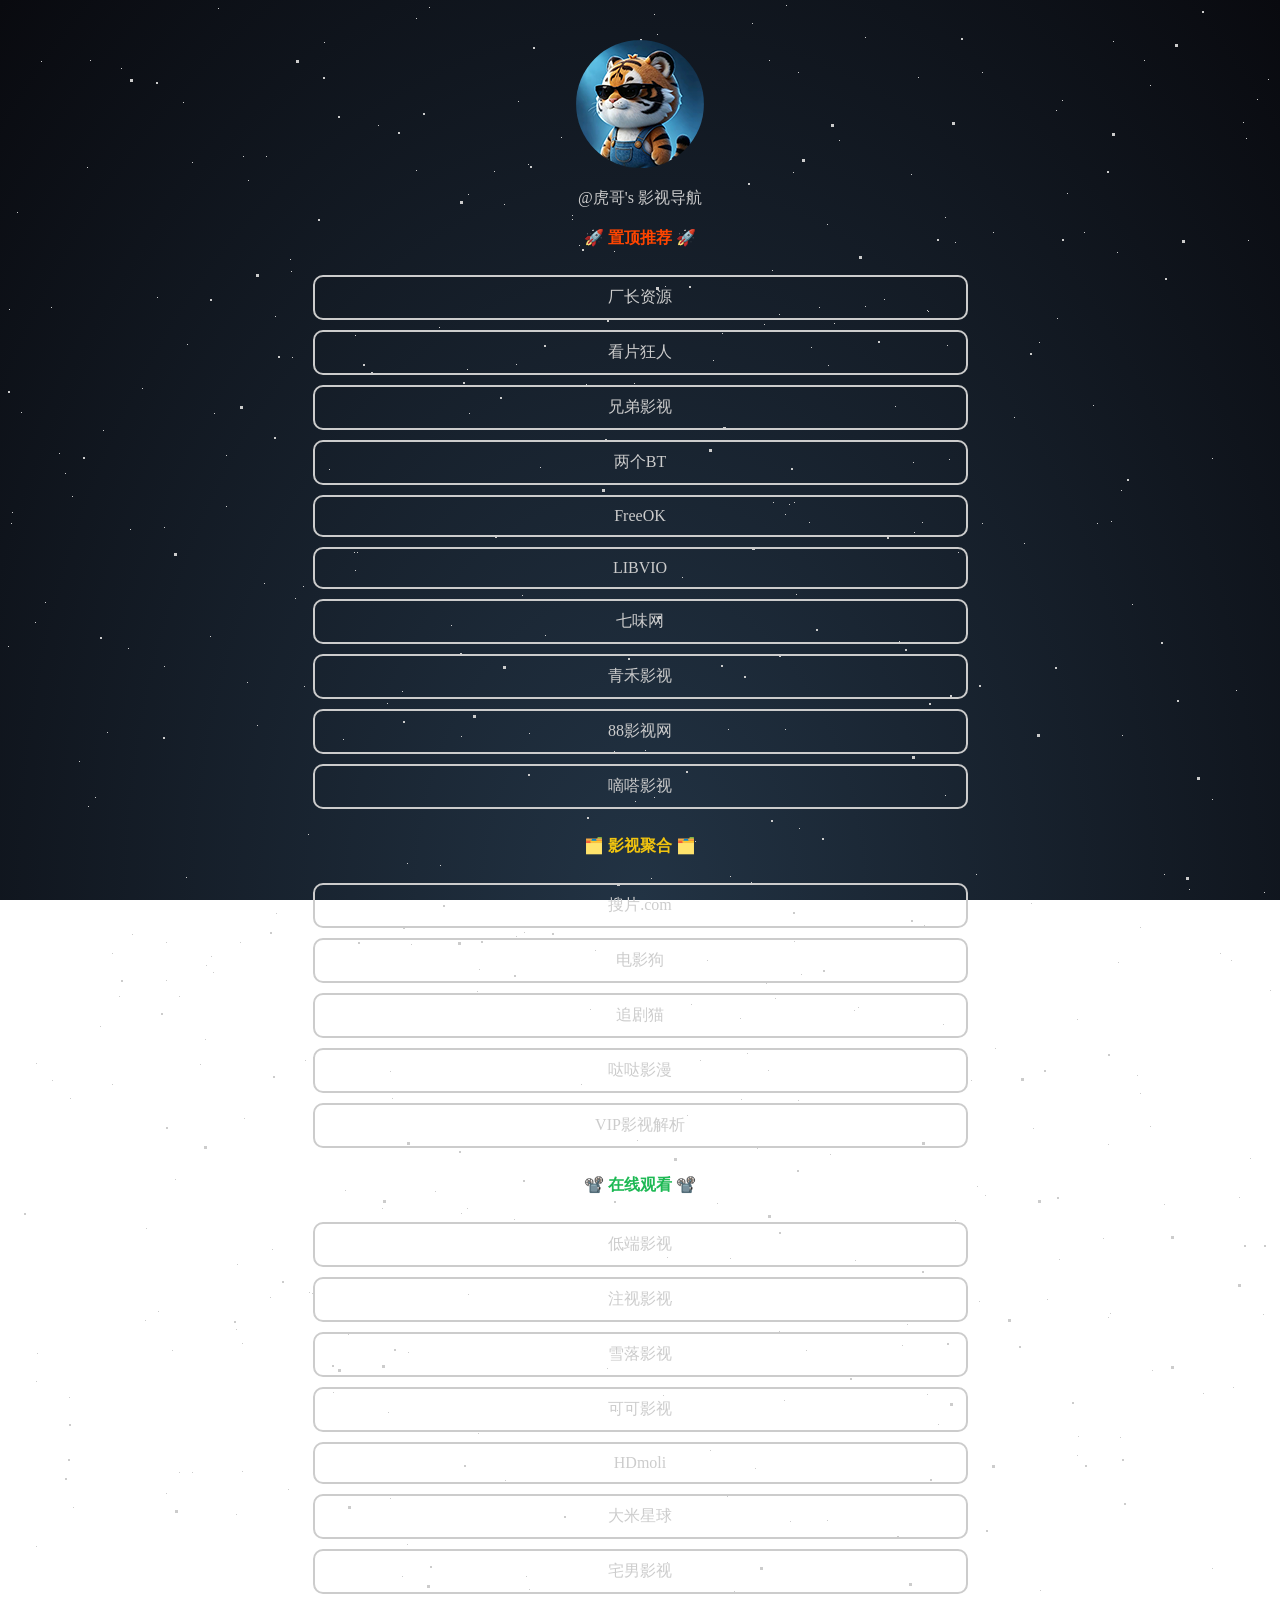
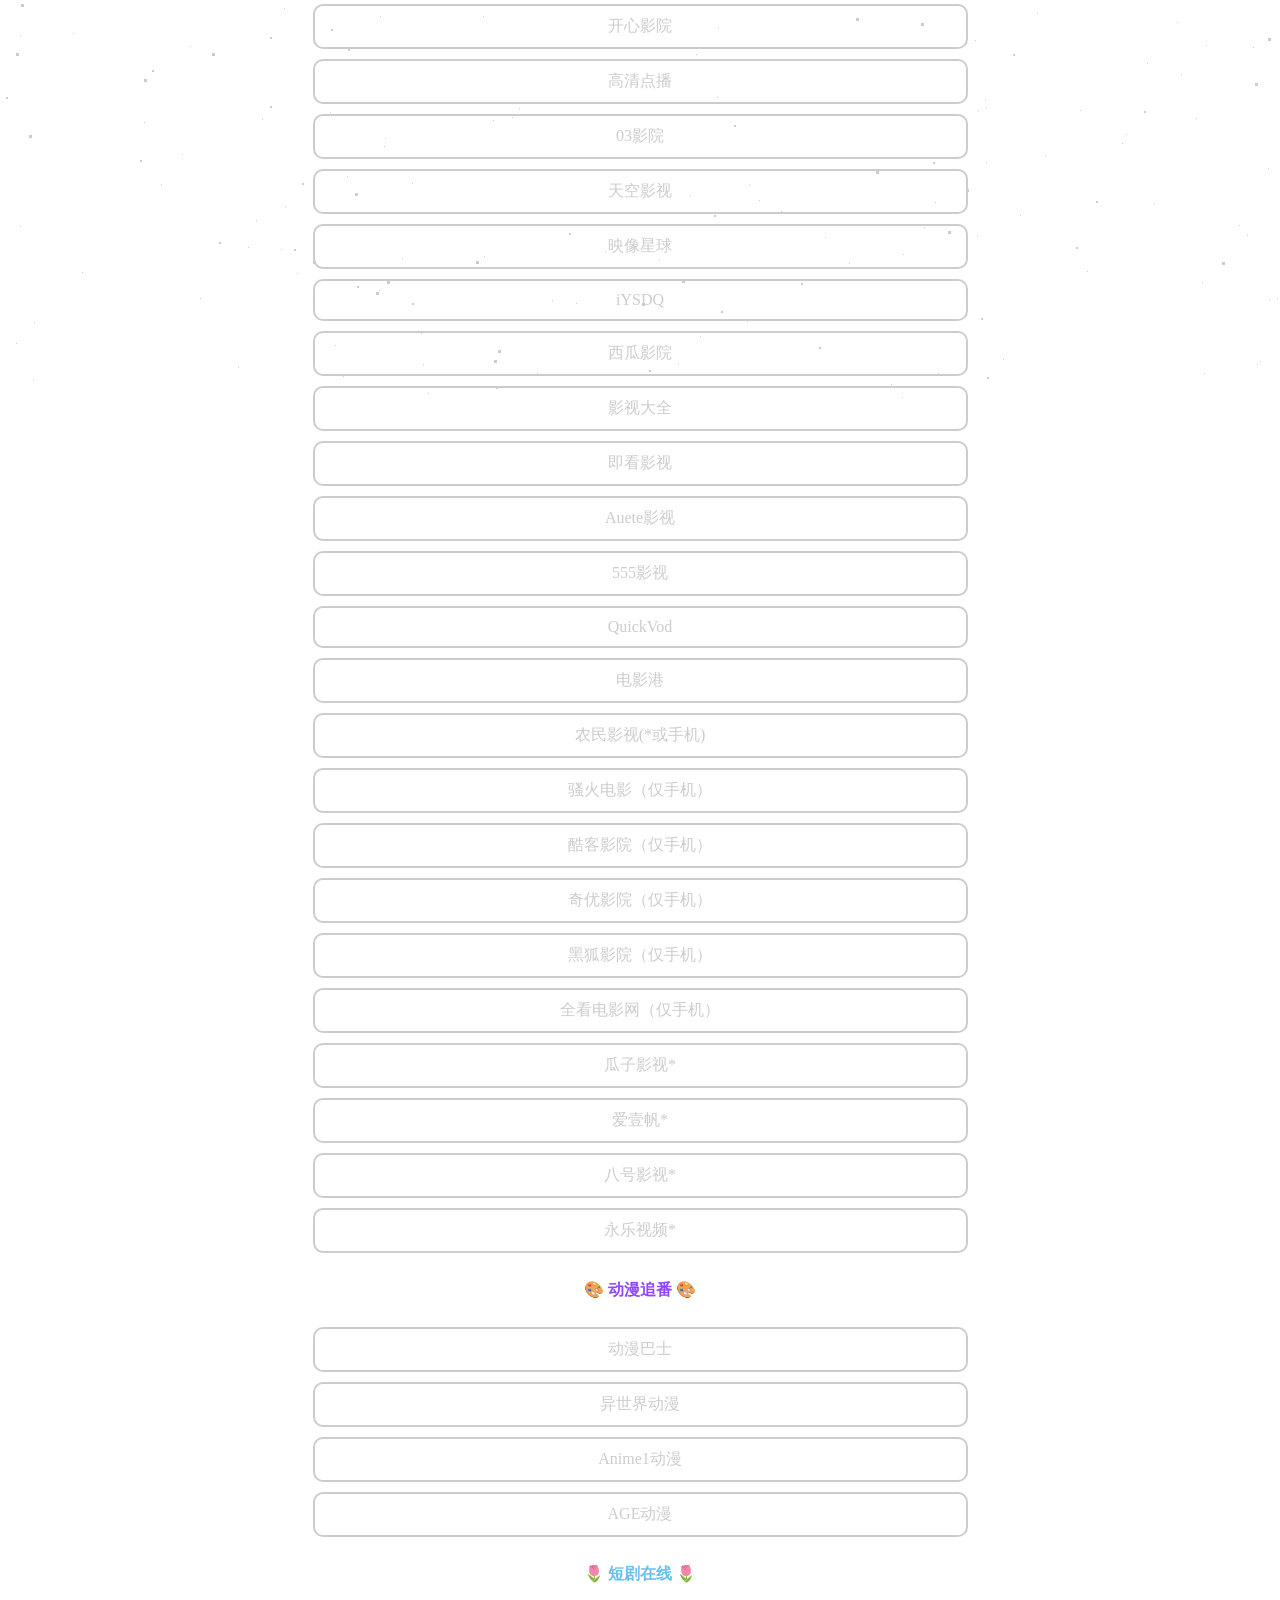
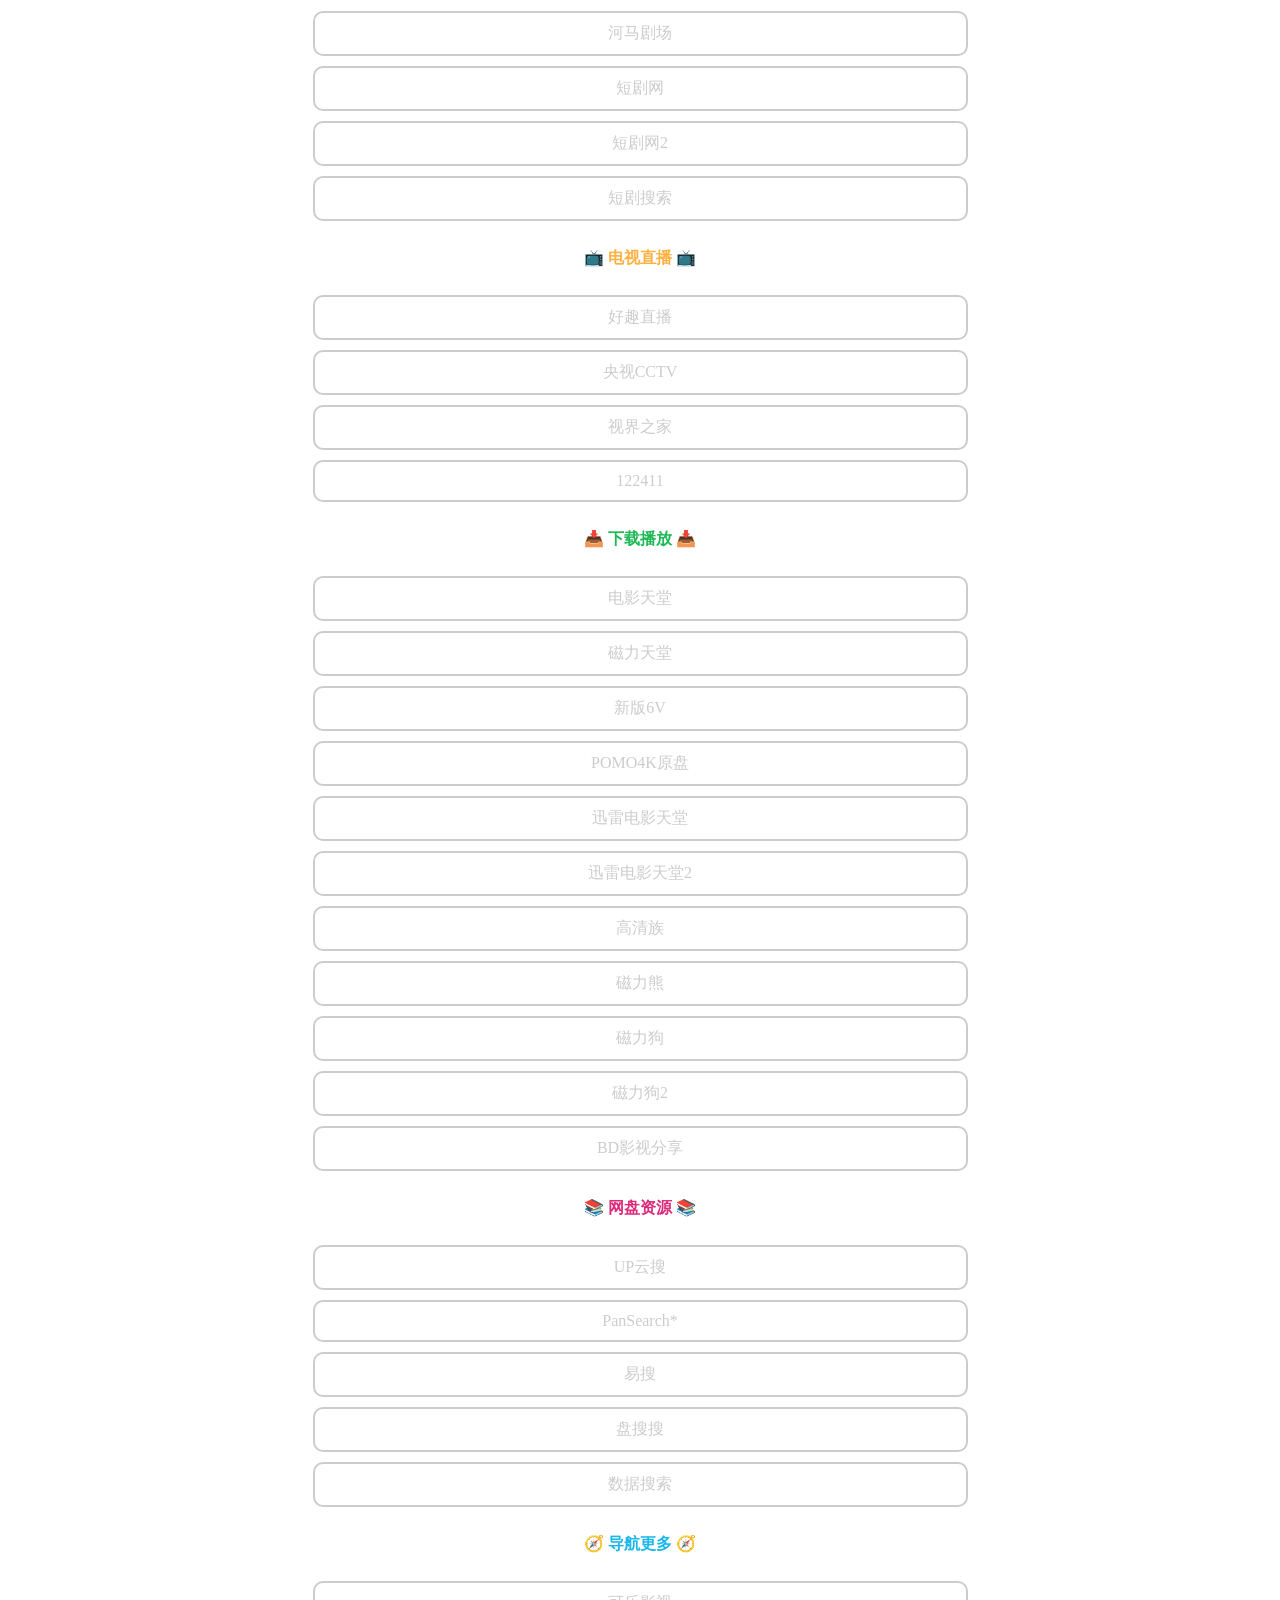
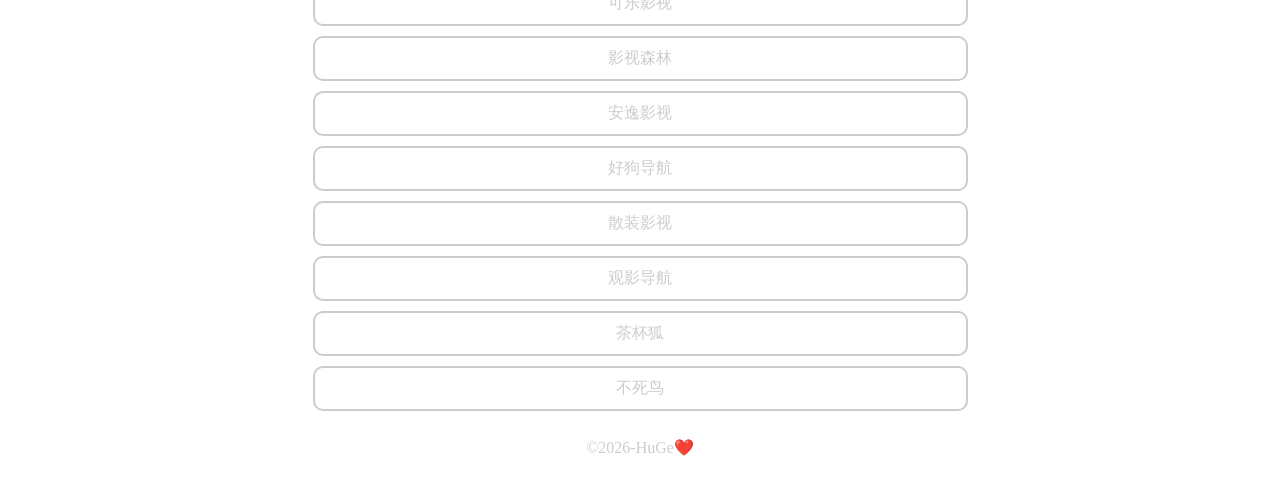
<file: index.html>
<!DOCTYPE html>
<html lang="zh">
  <head>
    <meta charset="UTF-8">
    <meta name="viewport" content="width=device-width, initial-scale=1.0">
    <meta name="robots" content="noindex, nofollow">
    <title>虎哥影视导航</title>
    <!-- Favicon -->
    <link rel="icon" href="logo.png" type="image/x-icon" />

    <!-- Core theme CSS -->
    <link rel="stylesheet" href="style.css">
  </head>

  <body>
    <!-- Parallax Pixel Background Animation -->
    <div class="star-bg">
      <div id="stars1"></div>
      <div id="stars2"></div>
      <div id="stars3"></div>
    </div>
    <!-- End of Parallax Pixel Background Animation -->

    <div id="profilePicture" >
      <img src="logo.png" alt="Profile Picture">
    </div>

    <div id="mytitle">
      <span>@虎哥's 影视导航</span>
    </div>

    <div class="category">
      🚀 <span class="danger2">置顶推荐</span> 🚀
    </div>

    <div class="links">
      <a class="link" href="https://www.4kcz.com/" target="_blank">
        厂长资源
      </a>
      <a class="link" href="https://www.kpkuang.fyi/" target="_blank">
        看片狂人
      </a>
      <a class="link" href="https://www.brovod.com/" target="_blank">
        兄弟影视
      </a>
      <a class="link" href="https://www.bttwo.me/" target="_blank">
        两个BT
      </a>
      <a class="link" href="https://www.freeokk.pro/" target="_blank">
        FreeOK
      </a>
      <a class="link" href="https://www.libvio.run/" target="_blank">
        LIBVIO
      </a>
      <a class="link" href="https://www.qwnull.com/" target="_blank">
        七味网
      </a>
      <a class="link" href="https://movie.qhdaohang.cn/" target="_blank">
        青禾影视
      </a>
      <a class="link" href="https://www.88mv.vip/" target="_blank">
        88影视网
      </a>
      <a class="link" href="https://www.didahd.pro/" target="_blank">
        嘀嗒影视
      </a>
    </div>

    <div class="category">
      🗂️ <span class="warning3">影视聚合</span> 🗂️
    </div>

    <div class="links">
      <a class="link" href="https://soupian.plus/" target="_blank">
        搜片.com
      </a>
      <a class="link" href="https://www.dyg2024.com/" target="_blank">
        电影狗
      </a>
      <a class="link" href="https://zhuiyingmiao.vip/" target="_blank">
        追剧猫
      </a>
      <a class="link" href="https://www.dddym.com/" target="_blank">
        哒哒影漫
      </a>
      <a class="link" href="http://cctv.3d.tc/v/" target="_blank">
        VIP影视解析
      </a>
    </div>

    <div class="category">
      📽️ <span class="success2">在线观看</span> 📽️
    </div>

    <div class="links">
      <a class="link" href="https://ddys.forum/" target="_blank">
        低端影视
      </a>
      <a class="link" href="https://gazes.top/" target="_blank">
        注视影视
      </a>
      <a class="link" href="https://xlys.me/" target="_blank">
        雪落影视
      </a>
      <a class="link" href="https://www.kkys05.com/" target="_blank">
        可可影视
      </a>
      <a class="link" href="https://www.hdmoli.com/" target="_blank">
        HDmoli
      </a>
      <a class="link" href="https://dmxq.net/" target="_blank">
        大米星球
      </a>
      <a class="link" href="https://znys.top/" target="_blank">
        宅男影视
      </a>
      <a class="link" href="https://www.kxyyhd.com/" target="_blank">
        开心影院
      </a>
      <a class="link" href="https://www.hqvod.com/" target="_blank">
        高清点播
      </a>
      <a class="link" href="https://www.03yy.live/" target="_blank">
        03影院
      </a>
      <a class="link" href="https://skyyyds.com" target="_blank">
        天空影视
      </a>
      <a class="link" href="https://www.yxxq30.cc/" target="_blank">
        映像星球
      </a>
      <a class="link" href="https://www.iysdq.tv/" target="_blank">
        iYSDQ
      </a>
      <a class="link" href="https://www.xiguadh.com/" target="_blank">
        西瓜影院
      </a>
      <a class="link" href="http://www.welingo.com/" target="_blank">
        影视大全
      </a>
      <a class="link" href="https://www.jkan.app/" target="_blank">
        即看影视
      </a>
      <a class="link" href="https://au1080.com/" target="_blank">
        Auete影视
      </a>
      <a class="link" href="https://www.555yy6.com" target="_blank">
        555影视
      </a>
      <a class="link" href="https://www.quickvod.vip/" target="_blank">
        QuickVod
      </a>
      <a class="link" href="https://www.dyg123.cc/" target="_blank">
        电影港
      </a>
      <a class="link" href="https://www.nmdvd.cc/" target="_blank">
        农民影视(*或手机)
      </a>
      <a class="link" href="https://shdy3.com/" target="_blank">
        骚火电影（仅手机）
      </a>
      <a class="link" href="https://www.13699.tv/" target="_blank">
        酷客影院（仅手机）
      </a>
      <a class="link" href="http://www.qiyoudy4.com/" target="_blank">
        奇优影院（仅手机）
      </a>
      <a class="link" href="https://www.jubobo.com/" target="_blank">
        黑狐影院（仅手机）
      </a>
      <a class="link" href="https://www.qkw1.com/" target="_blank">
        全看电影网（仅手机）
      </a>
      <a class="link" href="https://gz360.tv/" target="_blank">
        瓜子影视*
      </a>
      <a class="link" href="https://www.iyf.lv/" target="_blank">
        爱壹帆*
      </a>
      <a class="link" href="https://www.bahaotv.com/" target="_blank">
        八号影视*
      </a>
      <a class="link" href="https://www.xz8.cc/" target="_blank">
        永乐视频*
      </a>
    </div>

    <div class="category">
      🎨 <span class="primary2">动漫追番</span> 🎨
    </div>

    <div class="links">
      <a class="link" href="https://dm84.tv/" target="_blank">
        动漫巴士
      </a>
      <a class="link" href="https://www.dmmiku.com/" target="_blank">
        异世界动漫
      </a>
      <a class="link" href="https://anime1.me/" target="_blank">
        Anime1动漫
      </a>
      <a class="link" href="https://www.agedm.io/" target="_blank">
        AGE动漫
      </a>
    </div>

    <div class="category">
      🌷 <span class="info2">短剧在线</span> 🌷
    </div>

    <div class="links">
      <a class="link" href="https://www.kuaikaw.cn/" target="_blank">
        河马剧场
      </a>
      <a class="link" href="https://www.hbtdhd.com/" target="_blank">
        短剧网
      </a>
      <a class="link" href="https://www.duanju2.com/" target="_blank">
        短剧网2
      </a>
      <a class="link" href="https://www.kdocs.cn/l/ca8qDmenoQNn" target="_blank">
        短剧搜索
      </a>
    </div>

    <div class="category">
      📺 <span class="primary3">电视直播</span> 📺
    </div>

    <div class="links">
      <a class="link" href="http://m.haoqu99.com/" target="_blank">
        好趣直播
      </a>
      <a class="link" href="https://tv.cctv.com/live" target="_blank">
        央视CCTV
      </a>
      <a class="link" href="https://www.544744.com/" target="_blank">
        视界之家 
      </a>
      <a class="link" href="https://www.122411.com/" target="_blank">
        122411
      </a>
    </div>

    <div class="category">
      📥 <span class="success2">下载播放</span> 📥
    </div>

    <div class="links">
      <a class="link" href="https://www.dygod.net/" target="_blank">
        电影天堂
      </a>
      <a class="link" href="https://www.clgod.xyz/" target="_blank">
        磁力天堂
      </a>
      <a class="link" href="https://www.xb6v.com/" target="_blank">
        新版6V
      </a>
      <a class="link" href="https://pomo.mom/" target="_blank">
        POMO4K原盘
      </a>
      <a class="link" href="https://xunlei8.cc/" target="_blank">
        迅雷电影天堂
      </a>
      <a class="link" href="https://www.xl720.com/" target="_blank">
        迅雷电影天堂2
      </a>
      <a class="link" href="https://www.hdzu.cc/" target="_blank">
        高清族
      </a>
      <a class="link" href="https://www.cilixiong.org/" target="_blank">
        磁力熊
      </a>
      <a class="link" href="https://clg55.top/" target="_blank">
        磁力狗
      </a>
      <a class="link" href="https://xn--tfr036ez7d.xyz/" target="_blank">
        磁力狗2
      </a>
      <a class="link" href="https://www.bdys2020.com/" target="_blank">
        BD影视分享
      </a>
    </div>

    <div class="category">
      📚 <span class="danger3">网盘资源</span> 📚
    </div>

    <div class="links">
      <!-- <a class="link" href="https://wogg.xxooo.cf/" target="_blank">
        玩偶哥哥
      </a> -->
      <a class="link" href="https://www.upyunso.com/" target="_blank">
        UP云搜
      </a>
      <a class="link" href="https://www.pansearch.me/" target="_blank">
        PanSearch*
      </a>
      <a class="link" href="https://yiso.work/" target="_blank">
        易搜
      </a>
      <a class="link" href="https://pansoso.com/" target="_blank">
        盘搜搜
      </a>
      <a class="link" href="https://sou.pan.shujusousuo.com/" target="_blank">
        数据搜索
      </a>
    </div>

    <div class="category">
      🧭 <span class="info1">导航更多</span> 🧭
    </div>

    <div class="links">
      <a class="link" href="https://www.klyingshi4.com/" target="_blank">
        可乐影视
      </a>
      <a class="link" href="https://www.tvtv1.cc/" target="_blank">
        影视森林
      </a>
      <a class="link" href="https://anee.cc/" target="_blank">
        安逸影视
      </a>
      <a class="link" href="https://www.howgo.cc/watch" target="_blank">
        好狗导航
      </a>
      <a class="link" href="http://www.v.1xn1.com/" target="_blank">
        散装影视 
      </a>
      <a class="link" href="https://www.guannav.com/" target="_blank">
        观影导航 
      </a>
      <a class="link" href="https://cupfox.app/" target="_blank">
        茶杯狐
      </a>
      <a class="link" href="https://iui.su/531/" target="_blank">
        不死鸟
      </a>
    </div>


    <div id="hashtag">
      ©2026-HuGe❤️
    </div>
  </body>
</html>
</file>
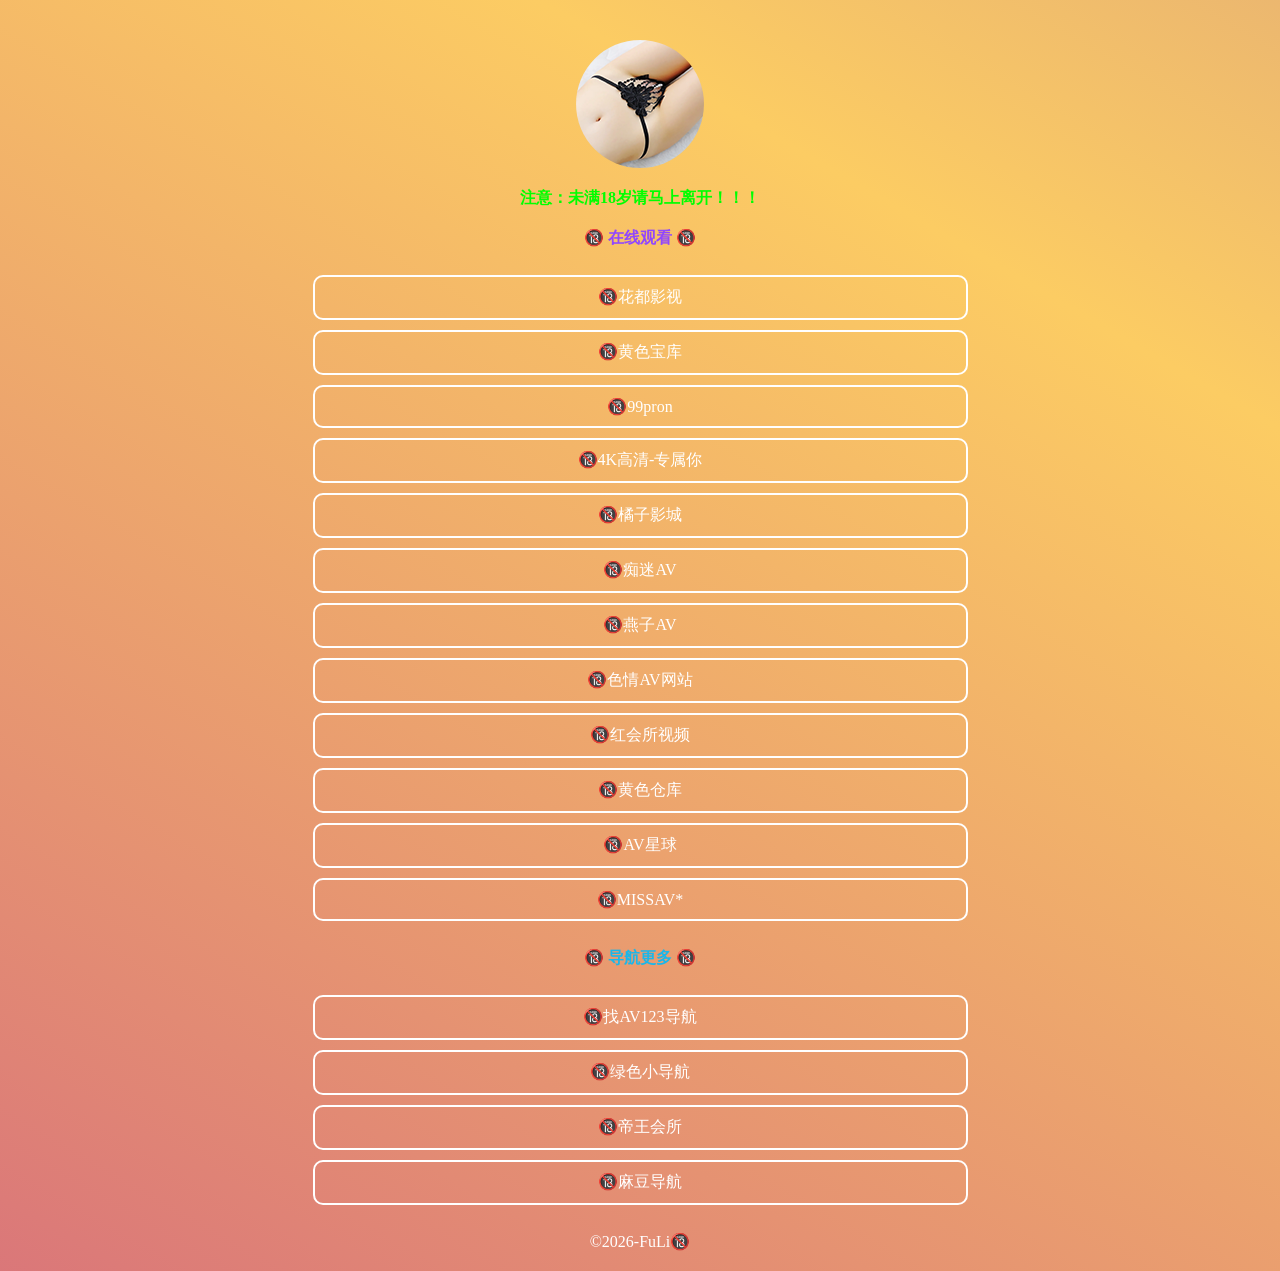
<file: 18/index.html>
<!DOCTYPE html>
<html lang="zh">
  <head>
    <meta charset="UTF-8">
    <meta name="viewport" content="width=device-width, initial-scale=1.0">
    <meta name="robots" content="noindex, nofollow">
    <title>福利页</title>
    <!-- Favicon -->
    <link rel="icon" href="logo.png" type="image/x-icon" />

    <!-- Core theme CSS -->
    <link rel="stylesheet" href="style.css">
  </head>

  <body>


    <div id="profilePicture" >
      <img src="logo.png" alt="Profile Picture">
    </div>

    <div id="mytitle" class="category">
      <span class="success1">注意：未满18岁请马上离开！！！</span>
    </div>

    <div class="category">
      🔞 <span class="primary2">在线观看</span> 🔞
    </div>

    <div class="links">
      <a class="link" href="https://hd17.hdzy.net/" target="_blank">
        🔞花都影视
      </a>
      <a class="link" href="https://www.bk567.cc/" target="_blank">
        🔞黄色宝库
      </a>
      <a class="link" href="https://mjjav.org/" target="_blank">
        🔞99pron
      </a>
      <a class="link" href="https://232602.4kck1.top/" target="_blank">
        🔞4K高清-专属你
      </a>
      <a class="link" href="https://av8d.me/" target="_blank">
        🔞橘子影城
      </a>
      <a class="link" href="https://chimi138.cc/" target="_blank">
        🔞痴迷AV
      </a>
      <a class="link" href="http://yyzav1.xyz/" target="_blank">
        🔞燕子AV
      </a>
      <a class="link" href="https://owo58.cc/" target="_blank">
        🔞色情AV网站
      </a>
      <a class="link" href="https://rclcd.life/" target="_blank">
        🔞红会所视频
      </a>
      <a class="link" href="https://hsck18.cctv38.com/" target="_blank">
        🔞黄色仓库
      </a>
      <a class="link" href="https://avxq148.cc/" target="_blank">
        🔞AV星球
      </a>
      <a class="link" href="https://adultav.life/" target="_blank">
        🔞MISSAV*
      </a>
    </div>

    <div class="category">
      🔞 <span class="info1">导航更多</span> 🔞
    </div>

    <div class="links">
      <a class="link" href="https://xn--hxt324i.zhaoav2.org/%E8%8B%B9%E6%9E%9C%E6%B3%A1%E8%8A%99/" target="_blank">
        🔞找AV123导航
      </a>
      <a class="link" href="https://xf.2000a.org/%E9%A3%8E%E6%99%AF%E7%A7%80%E4%B8%BD/" target="_blank">
        🔞绿色小导航
      </a>
      <a class="link" href="https://ddgs-e18.diwang56e.top/123/?referrer=https%3A%2F%2Frclcd.life%2F" target="_blank">
        🔞帝王会所
      </a>
      <a class="link" href="https://madoou.life/" target="_blank">
        🔞麻豆导航
      </a>

    </div>

    <div id="hashtag">
      ©2026-FuLi🔞
    </div>
  </body>
</html>
</file>
<file: style.css>
:root {
    --bgColor: #223344;
    --bgColor2: #090a0f;
    --accentColor: #ccc;
    --delay: .3s;
}

.primary1 {
    color: #006AFF;
}
.primary2 {
    color: #9147FE;
}
.primary3 {
    color: #FFB142;
}
.success1 {
    color: #00FF00;
}
.success2 {
    color: #1DB954;
}
.success3 {
    color: #18AA4A;
}
.danger1 {
    color: #FF0000;
}
.danger2 {
    color: #FF4500;
}
.danger3 {
    color: #DD2A7B;
}
.warning1 {
    color: #FFFC00;
}
.warning2 {
    color: #FFDD00;
}
.warning3 {
    color: #F1C40F;
}
.info1 {
    color: #1AB7EA;
}
.info2 {
    color: #66C0F4;
}
.info3 {
    color: #2867B2;
}

body {
    margin: 0;
    padding: 0;
    min-height: 100vh;
    background: radial-gradient(ellipse at bottom, var(--bgColor) 0%, var(--bgColor2) 100%);
    /* background-image: url('https://bit.ly/3nFVqJh'); */
    background-attachment: fixed;
    background-repeat: no-repeat;
    background-size: cover;
    position: relative;
}

.star-bg {
    position: fixed;
    top: 0;
    left: 0;
    width: 100%;
    height: 100%;
    opacity: 0;
    z-index: -1;
    animation: 1s ease-out var(--delay) 1 transitionAnimation;
    animation-fill-mode: forwards;
}


#profilePicture, #profilePicture img {
    position: relative;
    width: 128px;
    height: 128px;
    display: block;
    margin: 40px auto 20px;
    border-radius: 50%;
    -webkit-tap-highlight-color: transparent;
}

#mytitle {
    font-size: 1rem;
    /* font-weight: bold; */
    line-height: 1.25;
    display: block;
    color: var(--accentColor);
    margin: 20px auto 20px;
    /* font-family: var(--font); */
    width: 100%;
    text-align: center;
    text-decoration: none;
}

.category {
    color: var(--accentColor);
    font-size: 1rem;
    font-weight: bold;
    line-height: 1.25;
    display: block;
    /* font-family: var(--font); */
    width: 100%;
    text-align: center;
    text-decoration: none;
}

.links {
    max-width: 675px;
    width: auto;
    display: block;
    margin: 27px auto;
}

.link {
    position: relative;
    background-color: transparent;
    color: var(--accentColor);
    border: solid var(--accentColor) 2px;
    border-radius: 10px;
    font-size: 1rem;
    text-align: center;
    display: block;
    margin-left: 10px;
    margin-right: 10px;
    margin-bottom: 10px;
    padding: 10px; /* 17px */
    text-decoration: none;
    /* transition: all .5s cubic-bezier(.08, .59, .29, .99); */
    -webkit-tap-highlight-color: transparent;
}

@media (hover: hover) {
    .link:hover {
        background-color: var(--accentColor);
        color: var(--bgColor);
    }
}

.link:active {
    background-color: var(--accentColor);
    color: var(--bgColor);
}

#hashtag {
    position: relative;
    padding-bottom: 20px;
    color: var(--accentColor);
    font-size: 1rem;
    display: block;
    /* font-family: var(--font); */
    width: 100%;
    text-align: center;


}


/*-------------------------animations-----------------------*/
@keyframes transitionAnimation {
    0% {
        opacity: 0;
        transform: translateY(-10px);
    }
    100% {
        opacity: 1;
        transform: translateY(0);
    }
}

@keyframes animate {
    0% {
      background-position: -500%;
    }
    100% {
      background-position: 500%;
    }
}

@keyframes animStar {
    from {
        transform: translateY(0px);
    }
    to {
        transform: translateY(-2000px);
    }
}


/*-----------------------parallax-----------------------*/
/* credits: https://www.youtube.com/watch?v=aywzn9cf-_U */
#stars1 {
    width: 1px;
    height: 1px;
    background: transparent;
    animation: animStar 120s linear infinite;

    box-shadow: 779px 1331px #ccc, 324px 42px #ccc, 303px 586px #ccc,
    1312px 276px #ccc, 451px 625px #ccc, 521px 1931px #ccc, 1087px 1871px #ccc,
    36px 1546px #ccc, 132px 934px #ccc, 1698px 901px #ccc, 1418px 664px #ccc,
    1448px 1157px #ccc, 1084px 232px #ccc, 347px 1776px #ccc, 1722px 243px #ccc,
    1629px 835px #ccc, 479px 969px #ccc, 1231px 960px #ccc, 586px 384px #ccc,
    164px 527px #ccc, 8px 646px #ccc, 1150px 1126px #ccc, 665px 1357px #ccc,
    1556px 1982px #ccc, 1260px 1961px #ccc, 1675px 1741px #ccc,
    1843px 1514px #ccc, 718px 1628px #ccc, 242px 1343px #ccc, 1497px 1880px #ccc,
    1364px 230px #ccc, 1739px 1302px #ccc, 636px 959px #ccc, 304px 686px #ccc,
    614px 751px #ccc, 1935px 816px #ccc, 1428px 60px #ccc, 355px 335px #ccc,
    1594px 158px #ccc, 90px 60px #ccc, 1553px 162px #ccc, 1239px 1825px #ccc,
    1945px 587px #ccc, 749px 1785px #ccc, 1987px 1172px #ccc, 1301px 1237px #ccc,
    1039px 342px #ccc, 1585px 1481px #ccc, 995px 1048px #ccc, 524px 932px #ccc,
    214px 413px #ccc, 1701px 1300px #ccc, 1037px 1613px #ccc, 1871px 996px #ccc,
    1360px 1635px #ccc, 1110px 1313px #ccc, 412px 1783px #ccc, 1949px 177px #ccc,
    903px 1854px #ccc, 700px 1936px #ccc, 378px 125px #ccc, 308px 834px #ccc,
    1118px 962px #ccc, 1350px 1929px #ccc, 781px 1811px #ccc, 561px 137px #ccc,
    757px 1148px #ccc, 1670px 1979px #ccc, 343px 739px #ccc, 945px 795px #ccc,
    576px 1903px #ccc, 1078px 1436px #ccc, 1583px 450px #ccc, 1366px 474px #ccc,
    297px 1873px #ccc, 192px 162px #ccc, 1624px 1633px #ccc, 59px 453px #ccc,
    82px 1872px #ccc, 1933px 498px #ccc, 1966px 1974px #ccc, 1975px 1688px #ccc,
    779px 314px #ccc, 1858px 1543px #ccc, 73px 1507px #ccc, 1693px 975px #ccc,
    1683px 108px #ccc, 1768px 1654px #ccc, 654px 14px #ccc, 494px 171px #ccc,
    1689px 1895px #ccc, 1660px 263px #ccc, 1031px 903px #ccc, 1203px 1393px #ccc,
    1333px 1421px #ccc, 1113px 41px #ccc, 1206px 1645px #ccc, 1325px 1635px #ccc,
    142px 388px #ccc, 572px 215px #ccc, 1535px 296px #ccc, 1419px 407px #ccc,
    1379px 1003px #ccc, 329px 469px #ccc, 1791px 1652px #ccc, 935px 1802px #ccc,
    1330px 1820px #ccc, 421px 1933px #ccc, 828px 365px #ccc, 275px 316px #ccc,
    707px 960px #ccc, 1605px 1554px #ccc, 625px 58px #ccc, 717px 1697px #ccc,
    1669px 246px #ccc, 1925px 322px #ccc, 1154px 1803px #ccc, 1929px 295px #ccc,
    1248px 240px #ccc, 1045px 1755px #ccc, 166px 942px #ccc, 1888px 1773px #ccc,
    678px 1963px #ccc, 1370px 569px #ccc, 1974px 1400px #ccc, 1786px 460px #ccc,
    51px 307px #ccc, 784px 1400px #ccc, 730px 1258px #ccc, 1712px 393px #ccc,
    416px 170px #ccc, 1797px 1932px #ccc, 572px 219px #ccc, 1557px 1856px #ccc,
    218px 8px #ccc, 348px 1334px #ccc, 469px 413px #ccc, 385px 1738px #ccc,
    1357px 1818px #ccc, 240px 942px #ccc, 248px 1847px #ccc, 1535px 806px #ccc,
    236px 1514px #ccc, 1429px 1556px #ccc, 73px 1633px #ccc, 1398px 1121px #ccc,
    671px 1301px #ccc, 1404px 1663px #ccc, 740px 1018px #ccc, 1600px 377px #ccc,
    785px 514px #ccc, 112px 1084px #ccc, 1915px 1887px #ccc, 1463px 1848px #ccc,
    687px 1115px #ccc, 1268px 1768px #ccc, 1729px 1425px #ccc,
    1284px 1022px #ccc, 801px 974px #ccc, 1975px 1317px #ccc, 1354px 834px #ccc,
    1446px 1484px #ccc, 1283px 1786px #ccc, 11px 523px #ccc, 1842px 236px #ccc,
    1355px 654px #ccc, 429px 7px #ccc, 1033px 1128px #ccc, 157px 297px #ccc,
    545px 635px #ccc, 52px 1080px #ccc, 827px 1520px #ccc, 1121px 490px #ccc,
    9px 309px #ccc, 1744px 1586px #ccc, 1014px 417px #ccc, 1534px 524px #ccc,
    958px 552px #ccc, 1403px 1496px #ccc, 387px 703px #ccc, 1522px 548px #ccc,
    1355px 282px #ccc, 1532px 601px #ccc, 1838px 790px #ccc, 290px 259px #ccc,
    295px 598px #ccc, 1601px 539px #ccc, 1561px 1272px #ccc, 34px 1922px #ccc,
    1024px 543px #ccc, 467px 369px #ccc, 722px 333px #ccc, 1976px 1255px #ccc,
    766px 983px #ccc, 1582px 1285px #ccc, 12px 512px #ccc, 617px 1410px #ccc,
    682px 577px #ccc, 1334px 1438px #ccc, 439px 327px #ccc, 1617px 1661px #ccc,
    673px 129px #ccc, 794px 941px #ccc, 1386px 1902px #ccc, 37px 1353px #ccc,
    1467px 1353px #ccc, 416px 18px #ccc, 187px 344px #ccc, 200px 1898px #ccc,
    1491px 1619px #ccc, 811px 347px #ccc, 924px 1827px #ccc, 945px 217px #ccc,
    1735px 1228px #ccc, 379px 1890px #ccc, 79px 761px #ccc, 825px 1837px #ccc,
    1980px 1558px #ccc, 1308px 1573px #ccc, 1488px 1726px #ccc,
    382px 1208px #ccc, 522px 595px #ccc, 1277px 1898px #ccc, 354px 552px #ccc,
    161px 1784px #ccc, 614px 251px #ccc, 526px 1576px #ccc, 17px 212px #ccc,
    179px 996px #ccc, 467px 1208px #ccc, 1944px 1838px #ccc, 1140px 1093px #ccc,
    858px 1007px #ccc, 200px 1064px #ccc, 423px 1964px #ccc, 1945px 439px #ccc,
    1377px 689px #ccc, 1120px 1437px #ccc, 1876px 668px #ccc, 907px 1324px #ccc,
    343px 1976px #ccc, 1816px 1501px #ccc, 1849px 177px #ccc, 647px 91px #ccc,
    1984px 1012px #ccc, 1336px 1300px #ccc, 128px 648px #ccc, 305px 1060px #ccc,
    1324px 826px #ccc, 1263px 1314px #ccc, 1801px 629px #ccc, 1614px 1555px #ccc,
    1634px 90px #ccc, 1603px 452px #ccc, 891px 1984px #ccc, 1556px 1906px #ccc,
    121px 68px #ccc, 1676px 1714px #ccc, 516px 936px #ccc, 1947px 1492px #ccc,
    1455px 1519px #ccc, 45px 602px #ccc, 205px 1039px #ccc, 793px 172px #ccc,
    1562px 1739px #ccc, 1056px 110px #ccc, 1512px 379px #ccc, 1795px 1621px #ccc,
    1848px 607px #ccc, 262px 1719px #ccc, 477px 991px #ccc, 483px 883px #ccc,
    1239px 1197px #ccc, 1496px 647px #ccc, 1649px 25px #ccc, 1491px 1946px #ccc,
    119px 996px #ccc, 179px 1472px #ccc, 1341px 808px #ccc, 1565px 1700px #ccc,
    407px 1544px #ccc, 1754px 357px #ccc, 1288px 981px #ccc, 902px 1997px #ccc,
    1755px 1668px #ccc, 186px 877px #ccc, 1202px 1882px #ccc, 461px 1213px #ccc,
    1400px 748px #ccc, 1969px 1899px #ccc, 809px 522px #ccc, 514px 1219px #ccc,
    374px 275px #ccc, 938px 1973px #ccc, 357px 552px #ccc, 144px 1722px #ccc,
    1572px 912px #ccc, 402px 1858px #ccc, 1544px 1195px #ccc, 667px 1257px #ccc,
    727px 1496px #ccc, 993px 232px #ccc, 1772px 313px #ccc, 1040px 1590px #ccc,
    1204px 1973px #ccc, 1268px 79px #ccc, 1555px 1048px #ccc, 986px 1707px #ccc,
    978px 1710px #ccc, 713px 360px #ccc, 407px 863px #ccc, 461px 736px #ccc,
    284px 1608px #ccc, 103px 430px #ccc, 1283px 1319px #ccc, 977px 1186px #ccc,
    1966px 1516px #ccc, 1287px 1129px #ccc, 70px 1098px #ccc, 1189px 889px #ccc,
    1126px 1734px #ccc, 309px 1292px #ccc, 879px 764px #ccc, 65px 473px #ccc,
    1003px 1959px #ccc, 658px 791px #ccc, 402px 1576px #ccc, 35px 622px #ccc,
    529px 1589px #ccc, 164px 666px #ccc, 1876px 1290px #ccc, 1541px 526px #ccc,
    270px 1297px #ccc, 440px 865px #ccc, 1500px 802px #ccc, 182px 1754px #ccc,
    1264px 892px #ccc, 272px 1249px #ccc, 1289px 1535px #ccc, 190px 1646px #ccc,
    955px 242px #ccc, 1456px 1597px #ccc, 1727px 1983px #ccc, 635px 801px #ccc,
    226px 455px #ccc, 1396px 1710px #ccc, 849px 1863px #ccc, 237px 1264px #ccc,
    839px 140px #ccc, 1122px 735px #ccc, 1280px 15px #ccc, 1318px 242px #ccc,
    1819px 1148px #ccc, 333px 1392px #ccc, 1949px 553px #ccc, 1878px 1332px #ccc,
    467px 548px #ccc, 1812px 1082px #ccc, 1067px 193px #ccc, 243px 156px #ccc,
    483px 1616px #ccc, 1714px 933px #ccc, 759px 1800px #ccc, 1822px 995px #ccc,
    1877px 572px #ccc, 581px 1084px #ccc, 107px 732px #ccc, 642px 1837px #ccc,
    166px 1493px #ccc, 1555px 198px #ccc, 819px 307px #ccc, 947px 345px #ccc,
    827px 224px #ccc, 927px 1394px #ccc, 540px 467px #ccc, 1093px 405px #ccc,
    1140px 927px #ccc, 130px 529px #ccc, 33px 1980px #ccc, 1147px 1663px #ccc,
    1616px 1436px #ccc, 528px 710px #ccc, 798px 1100px #ccc, 505px 1480px #ccc,
    899px 641px #ccc, 1909px 1949px #ccc, 1311px 964px #ccc, 979px 1301px #ccc,
    1393px 969px #ccc, 1793px 1886px #ccc, 292px 357px #ccc, 1196px 1718px #ccc,
    1290px 1994px #ccc, 537px 1973px #ccc, 1181px 1674px #ccc,
    1740px 1566px #ccc, 1307px 265px #ccc, 922px 522px #ccc, 1892px 472px #ccc,
    384px 1746px #ccc, 392px 1098px #ccc, 647px 548px #ccc, 390px 1498px #ccc,
    1246px 138px #ccc, 730px 876px #ccc, 192px 1472px #ccc, 1790px 1789px #ccc,
    928px 311px #ccc, 1253px 1647px #ccc, 747px 1921px #ccc, 1561px 1025px #ccc,
    1533px 1292px #ccc, 1985px 195px #ccc, 728px 729px #ccc, 1712px 1936px #ccc,
    512px 1717px #ccc, 1528px 483px #ccc, 313px 1642px #ccc, 281px 1849px #ccc,
    1212px 799px #ccc, 435px 1191px #ccc, 1422px 611px #ccc, 1718px 1964px #ccc,
    411px 944px #ccc, 210px 636px #ccc, 1502px 1295px #ccc, 1434px 349px #ccc,
    769px 60px #ccc, 747px 1053px #ccc, 789px 504px #ccc, 1436px 1264px #ccc,
    1893px 1225px #ccc, 1394px 1788px #ccc, 1108px 1317px #ccc,
    1673px 1395px #ccc, 854px 1010px #ccc, 1705px 80px #ccc, 1858px 148px #ccc,
    1729px 344px #ccc, 1388px 664px #ccc, 895px 406px #ccc, 1479px 157px #ccc,
    1441px 1157px #ccc, 552px 1900px #ccc, 516px 364px #ccc, 1647px 189px #ccc,
    1427px 1071px #ccc, 785px 729px #ccc, 1080px 1710px #ccc, 504px 204px #ccc,
    1177px 1622px #ccc, 657px 34px #ccc, 1296px 1099px #ccc, 248px 180px #ccc,
    1212px 1568px #ccc, 667px 1562px #ccc, 695px 841px #ccc, 1608px 1247px #ccc,
    751px 882px #ccc, 87px 167px #ccc, 607px 1368px #ccc, 1363px 1203px #ccc,
    1836px 317px #ccc, 1668px 1703px #ccc, 830px 1154px #ccc, 1721px 1398px #ccc,
    1601px 1280px #ccc, 976px 874px #ccc, 1743px 254px #ccc, 1020px 1815px #ccc,
    1670px 1766px #ccc, 1890px 735px #ccc, 1379px 136px #ccc, 1864px 695px #ccc,
    206px 965px #ccc, 1404px 1932px #ccc, 1923px 1360px #ccc, 247px 682px #ccc,
    519px 1708px #ccc, 645px 750px #ccc, 1164px 1204px #ccc, 834px 323px #ccc,
    172px 1350px #ccc, 213px 972px #ccc, 1837px 190px #ccc, 285px 1806px #ccc,
    1047px 1299px #ccc, 1548px 825px #ccc, 1730px 324px #ccc, 1346px 1909px #ccc,
    772px 270px #ccc, 345px 1190px #ccc, 478px 1433px #ccc, 1479px 25px #ccc,
    1994px 1830px #ccc, 1744px 732px #ccc, 20px 1635px #ccc, 690px 1795px #ccc,
    1594px 569px #ccc, 579px 245px #ccc, 1398px 733px #ccc, 408px 1352px #ccc,
    1774px 120px #ccc, 1152px 1370px #ccc, 1698px 1810px #ccc, 710px 1450px #ccc,
    665px 286px #ccc, 493px 1720px #ccc, 786px 5px #ccc, 637px 1140px #ccc,
    764px 324px #ccc, 927px 310px #ccc, 938px 1424px #ccc, 1884px 744px #ccc,
    913px 462px #ccc, 1831px 1936px #ccc, 1527px 249px #ccc, 36px 1381px #ccc,
    1597px 581px #ccc, 1530px 355px #ccc, 949px 459px #ccc, 799px 828px #ccc,
    242px 1471px #ccc, 654px 797px #ccc, 796px 594px #ccc, 1365px 678px #ccc,
    752px 23px #ccc, 1630px 541px #ccc, 982px 72px #ccc, 1733px 1831px #ccc,
    21px 412px #ccc, 775px 998px #ccc, 335px 1945px #ccc, 264px 583px #ccc,
    158px 1311px #ccc, 528px 164px #ccc, 1978px 574px #ccc, 717px 1203px #ccc,
    734px 1591px #ccc, 1555px 820px #ccc, 16px 1943px #ccc, 1625px 1177px #ccc,
    1236px 690px #ccc, 1585px 1590px #ccc, 1737px 1728px #ccc, 721px 698px #ccc,
    1804px 1186px #ccc, 166px 980px #ccc, 1850px 230px #ccc, 330px 1712px #ccc,
    95px 797px #ccc, 1948px 1078px #ccc, 469px 939px #ccc, 1269px 1899px #ccc,
    955px 1220px #ccc, 1137px 1075px #ccc, 312px 1293px #ccc, 986px 1762px #ccc,
    1103px 1238px #ccc, 428px 1993px #ccc, 355px 570px #ccc, 977px 1836px #ccc,
    1395px 1092px #ccc, 276px 913px #ccc, 1743px 656px #ccc, 773px 502px #ccc,
    1686px 1322px #ccc, 1516px 1945px #ccc, 1334px 501px #ccc, 266px 156px #ccc,
    455px 655px #ccc, 798px 72px #ccc, 1059px 1259px #ccc, 1402px 1687px #ccc,
    236px 1329px #ccc, 1455px 786px #ccc, 146px 1228px #ccc, 1851px 823px #ccc,
    1062px 100px #ccc, 1220px 953px #ccc, 20px 1826px #ccc, 36px 1063px #ccc,
    1525px 338px #ccc, 790px 1521px #ccc, 741px 1099px #ccc, 288px 1489px #ccc,
    700px 1060px #ccc, 390px 1071px #ccc, 411px 1036px #ccc, 1853px 1072px #ccc,
    1446px 1085px #ccc, 1164px 874px #ccc, 924px 925px #ccc, 291px 271px #ccc,
    1257px 1964px #ccc, 1580px 1352px #ccc, 1507px 1216px #ccc, 211px 956px #ccc,
    985px 1195px #ccc, 975px 1640px #ccc, 518px 101px #ccc, 663px 1395px #ccc,
    914px 532px #ccc, 145px 1320px #ccc, 69px 1397px #ccc, 982px 523px #ccc,
    257px 725px #ccc, 1599px 831px #ccc, 1636px 1513px #ccc, 1250px 1158px #ccc,
    1132px 604px #ccc, 183px 102px #ccc, 1057px 318px #ccc, 1247px 1835px #ccc,
    1983px 1110px #ccc, 1077px 1455px #ccc, 921px 1770px #ccc, 806px 1350px #ccc,
    1938px 1992px #ccc, 855px 1260px #ccc, 902px 1345px #ccc, 658px 1908px #ccc,
    1845px 679px #ccc, 712px 1482px #ccc, 595px 950px #ccc, 1784px 1992px #ccc,
    1847px 1785px #ccc, 691px 1004px #ccc, 175px 1179px #ccc, 1666px 1911px #ccc,
    41px 61px #ccc, 971px 1080px #ccc, 1830px 1450px #ccc, 1351px 1518px #ccc,
    1257px 99px #ccc, 1395px 1498px #ccc, 1117px 252px #ccc, 1779px 597px #ccc,
    1346px 729px #ccc, 1108px 1144px #ccc, 402px 691px #ccc, 72px 496px #ccc,
    1673px 1604px #ccc, 1497px 974px #ccc, 1865px 1664px #ccc, 88px 806px #ccc,
    918px 77px #ccc, 244px 1118px #ccc, 256px 1820px #ccc, 1851px 1840px #ccc,
    605px 1851px #ccc, 634px 383px #ccc, 865px 37px #ccc, 943px 1024px #ccc,
    1951px 177px #ccc, 1097px 523px #ccc, 985px 1700px #ccc, 1243px 122px #ccc,
    768px 1070px #ccc, 468px 194px #ccc, 320px 1867px #ccc, 1850px 185px #ccc,
    380px 1616px #ccc, 468px 1294px #ccc, 1122px 1743px #ccc, 884px 299px #ccc,
    1300px 1917px #ccc, 1860px 396px #ccc, 1270px 990px #ccc, 529px 733px #ccc,
    1975px 1347px #ccc, 1885px 685px #ccc, 226px 506px #ccc, 651px 878px #ccc,
    1323px 680px #ccc, 1284px 680px #ccc, 238px 1967px #ccc, 911px 174px #ccc,
    1111px 521px #ccc, 1150px 85px #ccc, 794px 502px #ccc, 484px 1856px #ccc,
    1809px 368px #ccc, 112px 953px #ccc, 590px 1009px #ccc, 1655px 311px #ccc,
    100px 1026px #ccc, 1803px 352px #ccc, 865px 306px #ccc, 1077px 1019px #ccc,
    1335px 872px #ccc, 1647px 1298px #ccc, 1233px 1387px #ccc, 698px 1036px #ccc,
    659px 1860px #ccc, 388px 1412px #ccc, 1212px 458px #ccc, 755px 1468px #ccc,
    696px 1654px #ccc, 1144px 60px #ccc;
}

#stars1:after {
    content: '';
    position: absolute;
    top: auto;
    width: 1px;
    height: 1px;
    background: transparent;

    box-shadow: 779px 1331px #ccc, 324px 42px #ccc, 303px 586px #ccc,
    1312px 276px #ccc, 451px 625px #ccc, 521px 1931px #ccc, 1087px 1871px #ccc,
    36px 1546px #ccc, 132px 934px #ccc, 1698px 901px #ccc, 1418px 664px #ccc,
    1448px 1157px #ccc, 1084px 232px #ccc, 347px 1776px #ccc, 1722px 243px #ccc,
    1629px 835px #ccc, 479px 969px #ccc, 1231px 960px #ccc, 586px 384px #ccc,
    164px 527px #ccc, 8px 646px #ccc, 1150px 1126px #ccc, 665px 1357px #ccc,
    1556px 1982px #ccc, 1260px 1961px #ccc, 1675px 1741px #ccc,
    1843px 1514px #ccc, 718px 1628px #ccc, 242px 1343px #ccc, 1497px 1880px #ccc,
    1364px 230px #ccc, 1739px 1302px #ccc, 636px 959px #ccc, 304px 686px #ccc,
    614px 751px #ccc, 1935px 816px #ccc, 1428px 60px #ccc, 355px 335px #ccc,
    1594px 158px #ccc, 90px 60px #ccc, 1553px 162px #ccc, 1239px 1825px #ccc,
    1945px 587px #ccc, 749px 1785px #ccc, 1987px 1172px #ccc, 1301px 1237px #ccc,
    1039px 342px #ccc, 1585px 1481px #ccc, 995px 1048px #ccc, 524px 932px #ccc,
    214px 413px #ccc, 1701px 1300px #ccc, 1037px 1613px #ccc, 1871px 996px #ccc,
    1360px 1635px #ccc, 1110px 1313px #ccc, 412px 1783px #ccc, 1949px 177px #ccc,
    903px 1854px #ccc, 700px 1936px #ccc, 378px 125px #ccc, 308px 834px #ccc,
    1118px 962px #ccc, 1350px 1929px #ccc, 781px 1811px #ccc, 561px 137px #ccc,
    757px 1148px #ccc, 1670px 1979px #ccc, 343px 739px #ccc, 945px 795px #ccc,
    576px 1903px #ccc, 1078px 1436px #ccc, 1583px 450px #ccc, 1366px 474px #ccc,
    297px 1873px #ccc, 192px 162px #ccc, 1624px 1633px #ccc, 59px 453px #ccc,
    82px 1872px #ccc, 1933px 498px #ccc, 1966px 1974px #ccc, 1975px 1688px #ccc,
    779px 314px #ccc, 1858px 1543px #ccc, 73px 1507px #ccc, 1693px 975px #ccc,
    1683px 108px #ccc, 1768px 1654px #ccc, 654px 14px #ccc, 494px 171px #ccc,
    1689px 1895px #ccc, 1660px 263px #ccc, 1031px 903px #ccc, 1203px 1393px #ccc,
    1333px 1421px #ccc, 1113px 41px #ccc, 1206px 1645px #ccc, 1325px 1635px #ccc,
    142px 388px #ccc, 572px 215px #ccc, 1535px 296px #ccc, 1419px 407px #ccc,
    1379px 1003px #ccc, 329px 469px #ccc, 1791px 1652px #ccc, 935px 1802px #ccc,
    1330px 1820px #ccc, 421px 1933px #ccc, 828px 365px #ccc, 275px 316px #ccc,
    707px 960px #ccc, 1605px 1554px #ccc, 625px 58px #ccc, 717px 1697px #ccc,
    1669px 246px #ccc, 1925px 322px #ccc, 1154px 1803px #ccc, 1929px 295px #ccc,
    1248px 240px #ccc, 1045px 1755px #ccc, 166px 942px #ccc, 1888px 1773px #ccc,
    678px 1963px #ccc, 1370px 569px #ccc, 1974px 1400px #ccc, 1786px 460px #ccc,
    51px 307px #ccc, 784px 1400px #ccc, 730px 1258px #ccc, 1712px 393px #ccc,
    416px 170px #ccc, 1797px 1932px #ccc, 572px 219px #ccc, 1557px 1856px #ccc,
    218px 8px #ccc, 348px 1334px #ccc, 469px 413px #ccc, 385px 1738px #ccc,
    1357px 1818px #ccc, 240px 942px #ccc, 248px 1847px #ccc, 1535px 806px #ccc,
    236px 1514px #ccc, 1429px 1556px #ccc, 73px 1633px #ccc, 1398px 1121px #ccc,
    671px 1301px #ccc, 1404px 1663px #ccc, 740px 1018px #ccc, 1600px 377px #ccc,
    785px 514px #ccc, 112px 1084px #ccc, 1915px 1887px #ccc, 1463px 1848px #ccc,
    687px 1115px #ccc, 1268px 1768px #ccc, 1729px 1425px #ccc,
    1284px 1022px #ccc, 801px 974px #ccc, 1975px 1317px #ccc, 1354px 834px #ccc,
    1446px 1484px #ccc, 1283px 1786px #ccc, 11px 523px #ccc, 1842px 236px #ccc,
    1355px 654px #ccc, 429px 7px #ccc, 1033px 1128px #ccc, 157px 297px #ccc,
    545px 635px #ccc, 52px 1080px #ccc, 827px 1520px #ccc, 1121px 490px #ccc,
    9px 309px #ccc, 1744px 1586px #ccc, 1014px 417px #ccc, 1534px 524px #ccc,
    958px 552px #ccc, 1403px 1496px #ccc, 387px 703px #ccc, 1522px 548px #ccc,
    1355px 282px #ccc, 1532px 601px #ccc, 1838px 790px #ccc, 290px 259px #ccc,
    295px 598px #ccc, 1601px 539px #ccc, 1561px 1272px #ccc, 34px 1922px #ccc,
    1024px 543px #ccc, 467px 369px #ccc, 722px 333px #ccc, 1976px 1255px #ccc,
    766px 983px #ccc, 1582px 1285px #ccc, 12px 512px #ccc, 617px 1410px #ccc,
    682px 577px #ccc, 1334px 1438px #ccc, 439px 327px #ccc, 1617px 1661px #ccc,
    673px 129px #ccc, 794px 941px #ccc, 1386px 1902px #ccc, 37px 1353px #ccc,
    1467px 1353px #ccc, 416px 18px #ccc, 187px 344px #ccc, 200px 1898px #ccc,
    1491px 1619px #ccc, 811px 347px #ccc, 924px 1827px #ccc, 945px 217px #ccc,
    1735px 1228px #ccc, 379px 1890px #ccc, 79px 761px #ccc, 825px 1837px #ccc,
    1980px 1558px #ccc, 1308px 1573px #ccc, 1488px 1726px #ccc,
    382px 1208px #ccc, 522px 595px #ccc, 1277px 1898px #ccc, 354px 552px #ccc,
    161px 1784px #ccc, 614px 251px #ccc, 526px 1576px #ccc, 17px 212px #ccc,
    179px 996px #ccc, 467px 1208px #ccc, 1944px 1838px #ccc, 1140px 1093px #ccc,
    858px 1007px #ccc, 200px 1064px #ccc, 423px 1964px #ccc, 1945px 439px #ccc,
    1377px 689px #ccc, 1120px 1437px #ccc, 1876px 668px #ccc, 907px 1324px #ccc,
    343px 1976px #ccc, 1816px 1501px #ccc, 1849px 177px #ccc, 647px 91px #ccc,
    1984px 1012px #ccc, 1336px 1300px #ccc, 128px 648px #ccc, 305px 1060px #ccc,
    1324px 826px #ccc, 1263px 1314px #ccc, 1801px 629px #ccc, 1614px 1555px #ccc,
    1634px 90px #ccc, 1603px 452px #ccc, 891px 1984px #ccc, 1556px 1906px #ccc,
    121px 68px #ccc, 1676px 1714px #ccc, 516px 936px #ccc, 1947px 1492px #ccc,
    1455px 1519px #ccc, 45px 602px #ccc, 205px 1039px #ccc, 793px 172px #ccc,
    1562px 1739px #ccc, 1056px 110px #ccc, 1512px 379px #ccc, 1795px 1621px #ccc,
    1848px 607px #ccc, 262px 1719px #ccc, 477px 991px #ccc, 483px 883px #ccc,
    1239px 1197px #ccc, 1496px 647px #ccc, 1649px 25px #ccc, 1491px 1946px #ccc,
    119px 996px #ccc, 179px 1472px #ccc, 1341px 808px #ccc, 1565px 1700px #ccc,
    407px 1544px #ccc, 1754px 357px #ccc, 1288px 981px #ccc, 902px 1997px #ccc,
    1755px 1668px #ccc, 186px 877px #ccc, 1202px 1882px #ccc, 461px 1213px #ccc,
    1400px 748px #ccc, 1969px 1899px #ccc, 809px 522px #ccc, 514px 1219px #ccc,
    374px 275px #ccc, 938px 1973px #ccc, 357px 552px #ccc, 144px 1722px #ccc,
    1572px 912px #ccc, 402px 1858px #ccc, 1544px 1195px #ccc, 667px 1257px #ccc,
    727px 1496px #ccc, 993px 232px #ccc, 1772px 313px #ccc, 1040px 1590px #ccc,
    1204px 1973px #ccc, 1268px 79px #ccc, 1555px 1048px #ccc, 986px 1707px #ccc,
    978px 1710px #ccc, 713px 360px #ccc, 407px 863px #ccc, 461px 736px #ccc,
    284px 1608px #ccc, 103px 430px #ccc, 1283px 1319px #ccc, 977px 1186px #ccc,
    1966px 1516px #ccc, 1287px 1129px #ccc, 70px 1098px #ccc, 1189px 889px #ccc,
    1126px 1734px #ccc, 309px 1292px #ccc, 879px 764px #ccc, 65px 473px #ccc,
    1003px 1959px #ccc, 658px 791px #ccc, 402px 1576px #ccc, 35px 622px #ccc,
    529px 1589px #ccc, 164px 666px #ccc, 1876px 1290px #ccc, 1541px 526px #ccc,
    270px 1297px #ccc, 440px 865px #ccc, 1500px 802px #ccc, 182px 1754px #ccc,
    1264px 892px #ccc, 272px 1249px #ccc, 1289px 1535px #ccc, 190px 1646px #ccc,
    955px 242px #ccc, 1456px 1597px #ccc, 1727px 1983px #ccc, 635px 801px #ccc,
    226px 455px #ccc, 1396px 1710px #ccc, 849px 1863px #ccc, 237px 1264px #ccc,
    839px 140px #ccc, 1122px 735px #ccc, 1280px 15px #ccc, 1318px 242px #ccc,
    1819px 1148px #ccc, 333px 1392px #ccc, 1949px 553px #ccc, 1878px 1332px #ccc,
    467px 548px #ccc, 1812px 1082px #ccc, 1067px 193px #ccc, 243px 156px #ccc,
    483px 1616px #ccc, 1714px 933px #ccc, 759px 1800px #ccc, 1822px 995px #ccc,
    1877px 572px #ccc, 581px 1084px #ccc, 107px 732px #ccc, 642px 1837px #ccc,
    166px 1493px #ccc, 1555px 198px #ccc, 819px 307px #ccc, 947px 345px #ccc,
    827px 224px #ccc, 927px 1394px #ccc, 540px 467px #ccc, 1093px 405px #ccc,
    1140px 927px #ccc, 130px 529px #ccc, 33px 1980px #ccc, 1147px 1663px #ccc,
    1616px 1436px #ccc, 528px 710px #ccc, 798px 1100px #ccc, 505px 1480px #ccc,
    899px 641px #ccc, 1909px 1949px #ccc, 1311px 964px #ccc, 979px 1301px #ccc,
    1393px 969px #ccc, 1793px 1886px #ccc, 292px 357px #ccc, 1196px 1718px #ccc,
    1290px 1994px #ccc, 537px 1973px #ccc, 1181px 1674px #ccc,
    1740px 1566px #ccc, 1307px 265px #ccc, 922px 522px #ccc, 1892px 472px #ccc,
    384px 1746px #ccc, 392px 1098px #ccc, 647px 548px #ccc, 390px 1498px #ccc,
    1246px 138px #ccc, 730px 876px #ccc, 192px 1472px #ccc, 1790px 1789px #ccc,
    928px 311px #ccc, 1253px 1647px #ccc, 747px 1921px #ccc, 1561px 1025px #ccc,
    1533px 1292px #ccc, 1985px 195px #ccc, 728px 729px #ccc, 1712px 1936px #ccc,
    512px 1717px #ccc, 1528px 483px #ccc, 313px 1642px #ccc, 281px 1849px #ccc,
    1212px 799px #ccc, 435px 1191px #ccc, 1422px 611px #ccc, 1718px 1964px #ccc,
    411px 944px #ccc, 210px 636px #ccc, 1502px 1295px #ccc, 1434px 349px #ccc,
    769px 60px #ccc, 747px 1053px #ccc, 789px 504px #ccc, 1436px 1264px #ccc,
    1893px 1225px #ccc, 1394px 1788px #ccc, 1108px 1317px #ccc,
    1673px 1395px #ccc, 854px 1010px #ccc, 1705px 80px #ccc, 1858px 148px #ccc,
    1729px 344px #ccc, 1388px 664px #ccc, 895px 406px #ccc, 1479px 157px #ccc,
    1441px 1157px #ccc, 552px 1900px #ccc, 516px 364px #ccc, 1647px 189px #ccc,
    1427px 1071px #ccc, 785px 729px #ccc, 1080px 1710px #ccc, 504px 204px #ccc,
    1177px 1622px #ccc, 657px 34px #ccc, 1296px 1099px #ccc, 248px 180px #ccc,
    1212px 1568px #ccc, 667px 1562px #ccc, 695px 841px #ccc, 1608px 1247px #ccc,
    751px 882px #ccc, 87px 167px #ccc, 607px 1368px #ccc, 1363px 1203px #ccc,
    1836px 317px #ccc, 1668px 1703px #ccc, 830px 1154px #ccc, 1721px 1398px #ccc,
    1601px 1280px #ccc, 976px 874px #ccc, 1743px 254px #ccc, 1020px 1815px #ccc,
    1670px 1766px #ccc, 1890px 735px #ccc, 1379px 136px #ccc, 1864px 695px #ccc,
    206px 965px #ccc, 1404px 1932px #ccc, 1923px 1360px #ccc, 247px 682px #ccc,
    519px 1708px #ccc, 645px 750px #ccc, 1164px 1204px #ccc, 834px 323px #ccc,
    172px 1350px #ccc, 213px 972px #ccc, 1837px 190px #ccc, 285px 1806px #ccc,
    1047px 1299px #ccc, 1548px 825px #ccc, 1730px 324px #ccc, 1346px 1909px #ccc,
    772px 270px #ccc, 345px 1190px #ccc, 478px 1433px #ccc, 1479px 25px #ccc,
    1994px 1830px #ccc, 1744px 732px #ccc, 20px 1635px #ccc, 690px 1795px #ccc,
    1594px 569px #ccc, 579px 245px #ccc, 1398px 733px #ccc, 408px 1352px #ccc,
    1774px 120px #ccc, 1152px 1370px #ccc, 1698px 1810px #ccc, 710px 1450px #ccc,
    665px 286px #ccc, 493px 1720px #ccc, 786px 5px #ccc, 637px 1140px #ccc,
    764px 324px #ccc, 927px 310px #ccc, 938px 1424px #ccc, 1884px 744px #ccc,
    913px 462px #ccc, 1831px 1936px #ccc, 1527px 249px #ccc, 36px 1381px #ccc,
    1597px 581px #ccc, 1530px 355px #ccc, 949px 459px #ccc, 799px 828px #ccc,
    242px 1471px #ccc, 654px 797px #ccc, 796px 594px #ccc, 1365px 678px #ccc,
    752px 23px #ccc, 1630px 541px #ccc, 982px 72px #ccc, 1733px 1831px #ccc,
    21px 412px #ccc, 775px 998px #ccc, 335px 1945px #ccc, 264px 583px #ccc,
    158px 1311px #ccc, 528px 164px #ccc, 1978px 574px #ccc, 717px 1203px #ccc,
    734px 1591px #ccc, 1555px 820px #ccc, 16px 1943px #ccc, 1625px 1177px #ccc,
    1236px 690px #ccc, 1585px 1590px #ccc, 1737px 1728px #ccc, 721px 698px #ccc,
    1804px 1186px #ccc, 166px 980px #ccc, 1850px 230px #ccc, 330px 1712px #ccc,
    95px 797px #ccc, 1948px 1078px #ccc, 469px 939px #ccc, 1269px 1899px #ccc,
    955px 1220px #ccc, 1137px 1075px #ccc, 312px 1293px #ccc, 986px 1762px #ccc,
    1103px 1238px #ccc, 428px 1993px #ccc, 355px 570px #ccc, 977px 1836px #ccc,
    1395px 1092px #ccc, 276px 913px #ccc, 1743px 656px #ccc, 773px 502px #ccc,
    1686px 1322px #ccc, 1516px 1945px #ccc, 1334px 501px #ccc, 266px 156px #ccc,
    455px 655px #ccc, 798px 72px #ccc, 1059px 1259px #ccc, 1402px 1687px #ccc,
    236px 1329px #ccc, 1455px 786px #ccc, 146px 1228px #ccc, 1851px 823px #ccc,
    1062px 100px #ccc, 1220px 953px #ccc, 20px 1826px #ccc, 36px 1063px #ccc,
    1525px 338px #ccc, 790px 1521px #ccc, 741px 1099px #ccc, 288px 1489px #ccc,
    700px 1060px #ccc, 390px 1071px #ccc, 411px 1036px #ccc, 1853px 1072px #ccc,
    1446px 1085px #ccc, 1164px 874px #ccc, 924px 925px #ccc, 291px 271px #ccc,
    1257px 1964px #ccc, 1580px 1352px #ccc, 1507px 1216px #ccc, 211px 956px #ccc,
    985px 1195px #ccc, 975px 1640px #ccc, 518px 101px #ccc, 663px 1395px #ccc,
    914px 532px #ccc, 145px 1320px #ccc, 69px 1397px #ccc, 982px 523px #ccc,
    257px 725px #ccc, 1599px 831px #ccc, 1636px 1513px #ccc, 1250px 1158px #ccc,
    1132px 604px #ccc, 183px 102px #ccc, 1057px 318px #ccc, 1247px 1835px #ccc,
    1983px 1110px #ccc, 1077px 1455px #ccc, 921px 1770px #ccc, 806px 1350px #ccc,
    1938px 1992px #ccc, 855px 1260px #ccc, 902px 1345px #ccc, 658px 1908px #ccc,
    1845px 679px #ccc, 712px 1482px #ccc, 595px 950px #ccc, 1784px 1992px #ccc,
    1847px 1785px #ccc, 691px 1004px #ccc, 175px 1179px #ccc, 1666px 1911px #ccc,
    41px 61px #ccc, 971px 1080px #ccc, 1830px 1450px #ccc, 1351px 1518px #ccc,
    1257px 99px #ccc, 1395px 1498px #ccc, 1117px 252px #ccc, 1779px 597px #ccc,
    1346px 729px #ccc, 1108px 1144px #ccc, 402px 691px #ccc, 72px 496px #ccc,
    1673px 1604px #ccc, 1497px 974px #ccc, 1865px 1664px #ccc, 88px 806px #ccc,
    918px 77px #ccc, 244px 1118px #ccc, 256px 1820px #ccc, 1851px 1840px #ccc,
    605px 1851px #ccc, 634px 383px #ccc, 865px 37px #ccc, 943px 1024px #ccc,
    1951px 177px #ccc, 1097px 523px #ccc, 985px 1700px #ccc, 1243px 122px #ccc,
    768px 1070px #ccc, 468px 194px #ccc, 320px 1867px #ccc, 1850px 185px #ccc,
    380px 1616px #ccc, 468px 1294px #ccc, 1122px 1743px #ccc, 884px 299px #ccc,
    1300px 1917px #ccc, 1860px 396px #ccc, 1270px 990px #ccc, 529px 733px #ccc,
    1975px 1347px #ccc, 1885px 685px #ccc, 226px 506px #ccc, 651px 878px #ccc,
    1323px 680px #ccc, 1284px 680px #ccc, 238px 1967px #ccc, 911px 174px #ccc,
    1111px 521px #ccc, 1150px 85px #ccc, 794px 502px #ccc, 484px 1856px #ccc,
    1809px 368px #ccc, 112px 953px #ccc, 590px 1009px #ccc, 1655px 311px #ccc,
    100px 1026px #ccc, 1803px 352px #ccc, 865px 306px #ccc, 1077px 1019px #ccc,
    1335px 872px #ccc, 1647px 1298px #ccc, 1233px 1387px #ccc, 698px 1036px #ccc,
    659px 1860px #ccc, 388px 1412px #ccc, 1212px 458px #ccc, 755px 1468px #ccc,
    696px 1654px #ccc, 1144px 60px #ccc;
}

#stars2 {
    width: 2px;
    height: 2px;
    background: transparent;
    animation: animStar 180s linear infinite;

    box-shadow: 1448px 320px #ccc, 1775px 1663px #ccc, 332px 1364px #ccc,
    878px 340px #ccc, 569px 1832px #ccc, 1422px 1684px #ccc, 1946px 1907px #ccc,
    121px 979px #ccc, 1044px 1069px #ccc, 463px 381px #ccc, 423px 112px #ccc,
    523px 1179px #ccc, 779px 654px #ccc, 1398px 694px #ccc, 1085px 1464px #ccc,
    1599px 1869px #ccc, 801px 1882px #ccc, 779px 1231px #ccc, 552px 932px #ccc,
    1057px 1196px #ccc, 282px 1280px #ccc, 496px 1986px #ccc, 1833px 1120px #ccc,
    1802px 1293px #ccc, 6px 1696px #ccc, 412px 1902px #ccc, 605px 438px #ccc,
    24px 1212px #ccc, 234px 1320px #ccc, 544px 344px #ccc, 1107px 170px #ccc,
    1603px 196px #ccc, 905px 648px #ccc, 68px 1458px #ccc, 649px 1969px #ccc,
    744px 675px #ccc, 1127px 478px #ccc, 714px 1814px #ccc, 1486px 526px #ccc,
    270px 1636px #ccc, 1931px 149px #ccc, 1807px 378px #ccc, 8px 390px #ccc,
    1415px 699px #ccc, 1473px 1211px #ccc, 1590px 141px #ccc, 270px 1705px #ccc,
    69px 1423px #ccc, 1108px 1053px #ccc, 1946px 128px #ccc, 371px 371px #ccc,
    1490px 220px #ccc, 357px 1885px #ccc, 363px 363px #ccc, 1896px 1256px #ccc,
    1979px 1050px #ccc, 947px 1342px #ccc, 1754px 242px #ccc, 514px 974px #ccc,
    65px 1477px #ccc, 1840px 547px #ccc, 950px 695px #ccc, 459px 1150px #ccc,
    1124px 1502px #ccc, 481px 940px #ccc, 680px 839px #ccc, 797px 1169px #ccc,
    1977px 1491px #ccc, 734px 1724px #ccc, 210px 298px #ccc, 816px 628px #ccc,
    686px 770px #ccc, 1721px 267px #ccc, 1663px 511px #ccc, 1481px 1141px #ccc,
    582px 248px #ccc, 1308px 953px #ccc, 628px 657px #ccc, 897px 1535px #ccc,
    270px 931px #ccc, 791px 467px #ccc, 1336px 1732px #ccc, 1013px 1653px #ccc,
    1911px 956px #ccc, 587px 816px #ccc, 83px 456px #ccc, 930px 1478px #ccc,
    1587px 1694px #ccc, 614px 1200px #ccc, 302px 1782px #ccc, 1711px 1432px #ccc,
    443px 904px #ccc, 1666px 714px #ccc, 1588px 1167px #ccc, 273px 1075px #ccc,
    1679px 461px #ccc, 721px 664px #ccc, 1202px 10px #ccc, 166px 1126px #ccc,
    331px 1628px #ccc, 430px 1565px #ccc, 1585px 509px #ccc, 640px 38px #ccc,
    822px 837px #ccc, 1760px 1664px #ccc, 1122px 1458px #ccc, 398px 131px #ccc,
    689px 285px #ccc, 460px 652px #ccc, 1627px 365px #ccc, 348px 1648px #ccc,
    819px 1946px #ccc, 981px 1917px #ccc, 323px 76px #ccc, 979px 684px #ccc,
    887px 536px #ccc, 1348px 1596px #ccc, 1055px 666px #ccc, 1402px 1797px #ccc,
    1300px 1055px #ccc, 937px 238px #ccc, 1474px 1815px #ccc, 1144px 1710px #ccc,
    1629px 1087px #ccc, 911px 919px #ccc, 771px 819px #ccc, 403px 720px #ccc,
    163px 736px #ccc, 1062px 238px #ccc, 1774px 818px #ccc, 1874px 1178px #ccc,
    1177px 699px #ccc, 1244px 1244px #ccc, 1371px 58px #ccc, 564px 1515px #ccc,
    1824px 487px #ccc, 929px 702px #ccc, 394px 1348px #ccc, 1161px 641px #ccc,
    219px 1841px #ccc, 358px 941px #ccc, 140px 1759px #ccc, 1019px 1345px #ccc,
    274px 436px #ccc, 1433px 1605px #ccc, 1798px 1426px #ccc, 294px 1848px #ccc,
    1681px 1877px #ccc, 1344px 1824px #ccc, 1439px 1632px #ccc,
    161px 1012px #ccc, 1308px 588px #ccc, 1789px 582px #ccc, 721px 1910px #ccc,
    318px 218px #ccc, 607px 319px #ccc, 495px 535px #ccc, 1552px 1575px #ccc,
    1562px 67px #ccc, 403px 926px #ccc, 1096px 1800px #ccc, 1814px 1709px #ccc,
    1882px 1831px #ccc, 533px 46px #ccc, 823px 969px #ccc, 530px 165px #ccc,
    1030px 352px #ccc, 1681px 313px #ccc, 338px 115px #ccc, 1607px 211px #ccc,
    1718px 1184px #ccc, 1589px 659px #ccc, 278px 355px #ccc, 464px 1464px #ccc,
    1165px 277px #ccc, 950px 694px #ccc, 1746px 293px #ccc, 793px 911px #ccc,
    528px 773px #ccc, 1883px 1694px #ccc, 748px 182px #ccc, 1924px 1531px #ccc,
    100px 636px #ccc, 1473px 1445px #ccc, 1264px 1244px #ccc, 850px 1377px #ccc,
    987px 1976px #ccc, 933px 1761px #ccc, 922px 1270px #ccc, 500px 396px #ccc,
    1324px 8px #ccc, 1967px 1814px #ccc, 1072px 1401px #ccc, 961px 37px #ccc,
    156px 81px #ccc, 1915px 502px #ccc, 1076px 1846px #ccc, 152px 1669px #ccc,
    986px 1529px #ccc, 1667px 1137px #ccc;
}

#stars2:after {
    content: '';
    position: absolute;
    top: auto;
    width: 2px;
    height: 2px;
    background: transparent;

    box-shadow: 1448px 320px #ccc, 1775px 1663px #ccc, 332px 1364px #ccc,
    878px 340px #ccc, 569px 1832px #ccc, 1422px 1684px #ccc, 1946px 1907px #ccc,
    121px 979px #ccc, 1044px 1069px #ccc, 463px 381px #ccc, 423px 112px #ccc,
    523px 1179px #ccc, 779px 654px #ccc, 1398px 694px #ccc, 1085px 1464px #ccc,
    1599px 1869px #ccc, 801px 1882px #ccc, 779px 1231px #ccc, 552px 932px #ccc,
    1057px 1196px #ccc, 282px 1280px #ccc, 496px 1986px #ccc, 1833px 1120px #ccc,
    1802px 1293px #ccc, 6px 1696px #ccc, 412px 1902px #ccc, 605px 438px #ccc,
    24px 1212px #ccc, 234px 1320px #ccc, 544px 344px #ccc, 1107px 170px #ccc,
    1603px 196px #ccc, 905px 648px #ccc, 68px 1458px #ccc, 649px 1969px #ccc,
    744px 675px #ccc, 1127px 478px #ccc, 714px 1814px #ccc, 1486px 526px #ccc,
    270px 1636px #ccc, 1931px 149px #ccc, 1807px 378px #ccc, 8px 390px #ccc,
    1415px 699px #ccc, 1473px 1211px #ccc, 1590px 141px #ccc, 270px 1705px #ccc,
    69px 1423px #ccc, 1108px 1053px #ccc, 1946px 128px #ccc, 371px 371px #ccc,
    1490px 220px #ccc, 357px 1885px #ccc, 363px 363px #ccc, 1896px 1256px #ccc,
    1979px 1050px #ccc, 947px 1342px #ccc, 1754px 242px #ccc, 514px 974px #ccc,
    65px 1477px #ccc, 1840px 547px #ccc, 950px 695px #ccc, 459px 1150px #ccc,
    1124px 1502px #ccc, 481px 940px #ccc, 680px 839px #ccc, 797px 1169px #ccc,
    1977px 1491px #ccc, 734px 1724px #ccc, 210px 298px #ccc, 816px 628px #ccc,
    686px 770px #ccc, 1721px 267px #ccc, 1663px 511px #ccc, 1481px 1141px #ccc,
    582px 248px #ccc, 1308px 953px #ccc, 628px 657px #ccc, 897px 1535px #ccc,
    270px 931px #ccc, 791px 467px #ccc, 1336px 1732px #ccc, 1013px 1653px #ccc,
    1911px 956px #ccc, 587px 816px #ccc, 83px 456px #ccc, 930px 1478px #ccc,
    1587px 1694px #ccc, 614px 1200px #ccc, 302px 1782px #ccc, 1711px 1432px #ccc,
    443px 904px #ccc, 1666px 714px #ccc, 1588px 1167px #ccc, 273px 1075px #ccc,
    1679px 461px #ccc, 721px 664px #ccc, 1202px 10px #ccc, 166px 1126px #ccc,
    331px 1628px #ccc, 430px 1565px #ccc, 1585px 509px #ccc, 640px 38px #ccc,
    822px 837px #ccc, 1760px 1664px #ccc, 1122px 1458px #ccc, 398px 131px #ccc,
    689px 285px #ccc, 460px 652px #ccc, 1627px 365px #ccc, 348px 1648px #ccc,
    819px 1946px #ccc, 981px 1917px #ccc, 323px 76px #ccc, 979px 684px #ccc,
    887px 536px #ccc, 1348px 1596px #ccc, 1055px 666px #ccc, 1402px 1797px #ccc,
    1300px 1055px #ccc, 937px 238px #ccc, 1474px 1815px #ccc, 1144px 1710px #ccc,
    1629px 1087px #ccc, 911px 919px #ccc, 771px 819px #ccc, 403px 720px #ccc,
    163px 736px #ccc, 1062px 238px #ccc, 1774px 818px #ccc, 1874px 1178px #ccc,
    1177px 699px #ccc, 1244px 1244px #ccc, 1371px 58px #ccc, 564px 1515px #ccc,
    1824px 487px #ccc, 929px 702px #ccc, 394px 1348px #ccc, 1161px 641px #ccc,
    219px 1841px #ccc, 358px 941px #ccc, 140px 1759px #ccc, 1019px 1345px #ccc,
    274px 436px #ccc, 1433px 1605px #ccc, 1798px 1426px #ccc, 294px 1848px #ccc,
    1681px 1877px #ccc, 1344px 1824px #ccc, 1439px 1632px #ccc,
    161px 1012px #ccc, 1308px 588px #ccc, 1789px 582px #ccc, 721px 1910px #ccc,
    318px 218px #ccc, 607px 319px #ccc, 495px 535px #ccc, 1552px 1575px #ccc,
    1562px 67px #ccc, 403px 926px #ccc, 1096px 1800px #ccc, 1814px 1709px #ccc,
    1882px 1831px #ccc, 533px 46px #ccc, 823px 969px #ccc, 530px 165px #ccc,
    1030px 352px #ccc, 1681px 313px #ccc, 338px 115px #ccc, 1607px 211px #ccc,
    1718px 1184px #ccc, 1589px 659px #ccc, 278px 355px #ccc, 464px 1464px #ccc,
    1165px 277px #ccc, 950px 694px #ccc, 1746px 293px #ccc, 793px 911px #ccc,
    528px 773px #ccc, 1883px 1694px #ccc, 748px 182px #ccc, 1924px 1531px #ccc,
    100px 636px #ccc, 1473px 1445px #ccc, 1264px 1244px #ccc, 850px 1377px #ccc,
    987px 1976px #ccc, 933px 1761px #ccc, 922px 1270px #ccc, 500px 396px #ccc,
    1324px 8px #ccc, 1967px 1814px #ccc, 1072px 1401px #ccc, 961px 37px #ccc,
    156px 81px #ccc, 1915px 502px #ccc, 1076px 1846px #ccc, 152px 1669px #ccc,
    986px 1529px #ccc, 1667px 1137px #ccc;
}

#stars3 {
    width: 3px;
    height: 3px;
    background: transparent;
    animation: animStar 240s linear infinite;

    box-shadow: 387px 1878px #ccc, 760px 1564px #ccc, 1487px 999px #ccc,
    948px 1828px #ccc, 1977px 1001px #ccc, 1284px 1963px #ccc, 656px 284px #ccc,
    1268px 1635px #ccc, 1820px 598px #ccc, 642px 1900px #ccc, 296px 57px #ccc,
    921px 1620px #ccc, 476px 1858px #ccc, 658px 613px #ccc, 1171px 1363px #ccc,
    1419px 283px #ccc, 1037px 731px #ccc, 503px 663px #ccc, 1562px 463px #ccc,
    383px 1197px #ccc, 1171px 1233px #ccc, 876px 1768px #ccc, 856px 1615px #ccc,
    1375px 1924px #ccc, 1725px 918px #ccc, 952px 119px #ccc, 768px 1212px #ccc,
    992px 1462px #ccc, 1929px 717px #ccc, 1947px 755px #ccc, 1818px 1123px #ccc,
    1896px 1672px #ccc, 460px 198px #ccc, 256px 271px #ccc, 752px 544px #ccc,
    1222px 1859px #ccc, 1851px 443px #ccc, 313px 1858px #ccc, 709px 446px #ccc,
    1546px 697px #ccc, 674px 1155px #ccc, 1112px 130px #ccc, 355px 1790px #ccc,
    1496px 974px #ccc, 1696px 480px #ccc, 1316px 1265px #ccc, 1645px 1063px #ccc,
    1182px 237px #ccc, 427px 1582px #ccc, 859px 253px #ccc, 458px 939px #ccc,
    1517px 1644px #ccc, 1943px 60px #ccc, 212px 1650px #ccc, 966px 1786px #ccc,
    473px 712px #ccc, 130px 76px #ccc, 1417px 1186px #ccc, 909px 1580px #ccc,
    1913px 762px #ccc, 204px 1143px #ccc, 1998px 1057px #ccc, 1468px 1301px #ccc,
    144px 1676px #ccc, 21px 1601px #ccc, 382px 1362px #ccc, 912px 753px #ccc,
    1488px 1405px #ccc, 802px 156px #ccc, 174px 550px #ccc, 338px 1366px #ccc,
    1197px 774px #ccc, 602px 486px #ccc, 682px 1877px #ccc, 348px 1503px #ccc,
    407px 1139px #ccc, 950px 1400px #ccc, 922px 1139px #ccc, 1697px 293px #ccc,
    1238px 1281px #ccc, 1038px 1197px #ccc, 376px 1889px #ccc,
    1255px 1680px #ccc, 1008px 1316px #ccc, 1538px 1447px #ccc,
    1186px 874px #ccc, 1967px 640px #ccc, 1341px 19px #ccc, 29px 1732px #ccc,
    16px 1650px #ccc, 1021px 1075px #ccc, 723px 424px #ccc, 1175px 41px #ccc,
    494px 1957px #ccc, 1296px 431px #ccc, 175px 1507px #ccc, 831px 121px #ccc,
    498px 1947px #ccc, 617px 880px #ccc, 240px 403px #ccc;
}

#stars3:after {
    content: '';
    position: absolute;
    top: auto;
    width: 3px;
    height: 3px;
    background: transparent;

    box-shadow: 387px 1878px #ccc, 760px 1564px #ccc, 1487px 999px #ccc,
    948px 1828px #ccc, 1977px 1001px #ccc, 1284px 1963px #ccc, 656px 284px #ccc,
    1268px 1635px #ccc, 1820px 598px #ccc, 642px 1900px #ccc, 296px 57px #ccc,
    921px 1620px #ccc, 476px 1858px #ccc, 658px 613px #ccc, 1171px 1363px #ccc,
    1419px 283px #ccc, 1037px 731px #ccc, 503px 663px #ccc, 1562px 463px #ccc,
    383px 1197px #ccc, 1171px 1233px #ccc, 876px 1768px #ccc, 856px 1615px #ccc,
    1375px 1924px #ccc, 1725px 918px #ccc, 952px 119px #ccc, 768px 1212px #ccc,
    992px 1462px #ccc, 1929px 717px #ccc, 1947px 755px #ccc, 1818px 1123px #ccc,
    1896px 1672px #ccc, 460px 198px #ccc, 256px 271px #ccc, 752px 544px #ccc,
    1222px 1859px #ccc, 1851px 443px #ccc, 313px 1858px #ccc, 709px 446px #ccc,
    1546px 697px #ccc, 674px 1155px #ccc, 1112px 130px #ccc, 355px 1790px #ccc,
    1496px 974px #ccc, 1696px 480px #ccc, 1316px 1265px #ccc, 1645px 1063px #ccc,
    1182px 237px #ccc, 427px 1582px #ccc, 859px 253px #ccc, 458px 939px #ccc,
    1517px 1644px #ccc, 1943px 60px #ccc, 212px 1650px #ccc, 966px 1786px #ccc,
    473px 712px #ccc, 130px 76px #ccc, 1417px 1186px #ccc, 909px 1580px #ccc,
    1913px 762px #ccc, 204px 1143px #ccc, 1998px 1057px #ccc, 1468px 1301px #ccc,
    144px 1676px #ccc, 21px 1601px #ccc, 382px 1362px #ccc, 912px 753px #ccc,
    1488px 1405px #ccc, 802px 156px #ccc, 174px 550px #ccc, 338px 1366px #ccc,
    1197px 774px #ccc, 602px 486px #ccc, 682px 1877px #ccc, 348px 1503px #ccc,
    407px 1139px #ccc, 950px 1400px #ccc, 922px 1139px #ccc, 1697px 293px #ccc,
    1238px 1281px #ccc, 1038px 1197px #ccc, 376px 1889px #ccc,
    1255px 1680px #ccc, 1008px 1316px #ccc, 1538px 1447px #ccc,
    1186px 874px #ccc, 1967px 640px #ccc, 1341px 19px #ccc, 29px 1732px #ccc,
    16px 1650px #ccc, 1021px 1075px #ccc, 723px 424px #ccc, 1175px 41px #ccc,
    494px 1957px #ccc, 1296px 431px #ccc, 175px 1507px #ccc, 831px 121px #ccc,
    498px 1947px #ccc, 617px 880px #ccc, 240px 403px #ccc;
}
</file>
<file: 18/style.css>
:root {
    --bgColor: #000000;
    --bgColor2: #090a0f;
    --accentColor: #fff;
    --delay: .3s;
}

.primary1 {
    color: #006AFF;
}
.primary2 {
    color: #9147FE;
}
.primary3 {
    color: #FFB142;
}
.success1 {
    color: #00FF00;
}
.success2 {
    color: #1DB954;
}
.success3 {
    color: #18AA4A;
}
.danger1 {
    color: #FF0000;
}
.danger2 {
    color: #FF4500;
}
.danger3 {
    color: #DD2A7B;
}
.warning1 {
    color: #FFFC00;
}
.warning2 {
    color: #FFDD00;
}
.warning3 {
    color: #F1C40F;
}
.info1 {
    color: #1AB7EA;
}
.info2 {
    color: #66C0F4;
}
.info3 {
    color: #2867B2;
}


body {
    margin: 0;
    padding: 0;
    min-height: 100vh;
    background: linear-gradient(30deg, #e95950,#bc2a8d, #fccc63, #8a3ab9);
	background-size: 450% 450%;
	animation: gradient 10s ease infinite;
}

/*-------------------------animations-----------------------*/
@keyframes gradient {
	0% {
		background-position: 0% 50%;
	}
	50% {
		background-position: 100% 50%;
	}
	100% {
		background-position: 0% 50%;
	}
}



#profilePicture, #profilePicture img {
    position: relative;
    width: 128px;
    height: 128px;
    display: block;
    margin: 40px auto 20px;
    border-radius: 50%;
    -webkit-tap-highlight-color: transparent;
}

#mytitle {
    font-size: 1rem;
    /* font-weight: bold; */
    line-height: 1.25;
    display: block;
    color: var(--accentColor);
    margin: 20px auto 20px;
    /* font-family: var(--font); */
    width: 100%;
    text-align: center;
    text-decoration: none;
}

.category {
    color: var(--accentColor);
    font-size: 1rem;
    font-weight: bold;
    line-height: 1.25;
    display: block;
    /* font-family: var(--font); */
    width: 100%;
    text-align: center;
    text-decoration: none;
}

.links {
    max-width: 675px;
    width: auto;
    display: block;
    margin: 27px auto;
}

.link {
    position: relative;
    background-color: transparent;
    color: var(--accentColor);
    border: solid var(--accentColor) 2px;
    border-radius: 10px;
    font-size: 1rem;
    text-align: center;
    display: block;
    margin-left: 10px;
    margin-right: 10px;
    margin-bottom: 10px;
    padding: 10px; /* 17px */
    text-decoration: none;
    /* transition: all .5s cubic-bezier(.08, .59, .29, .99); */
    -webkit-tap-highlight-color: transparent;
}

@media (hover: hover) {
    .link:hover {
        background-color: var(--accentColor);
        color: var(--bgColor);
    }
}

.link:active {
    background-color: var(--accentColor);
    color: var(--bgColor);
}

#hashtag {
    position: relative;
    padding-bottom: 20px;
    color: var(--accentColor);
    font-size: 1rem;
    display: block;
    /* font-family: var(--font); */
    width: 100%;
    text-align: center;


}
</file>
